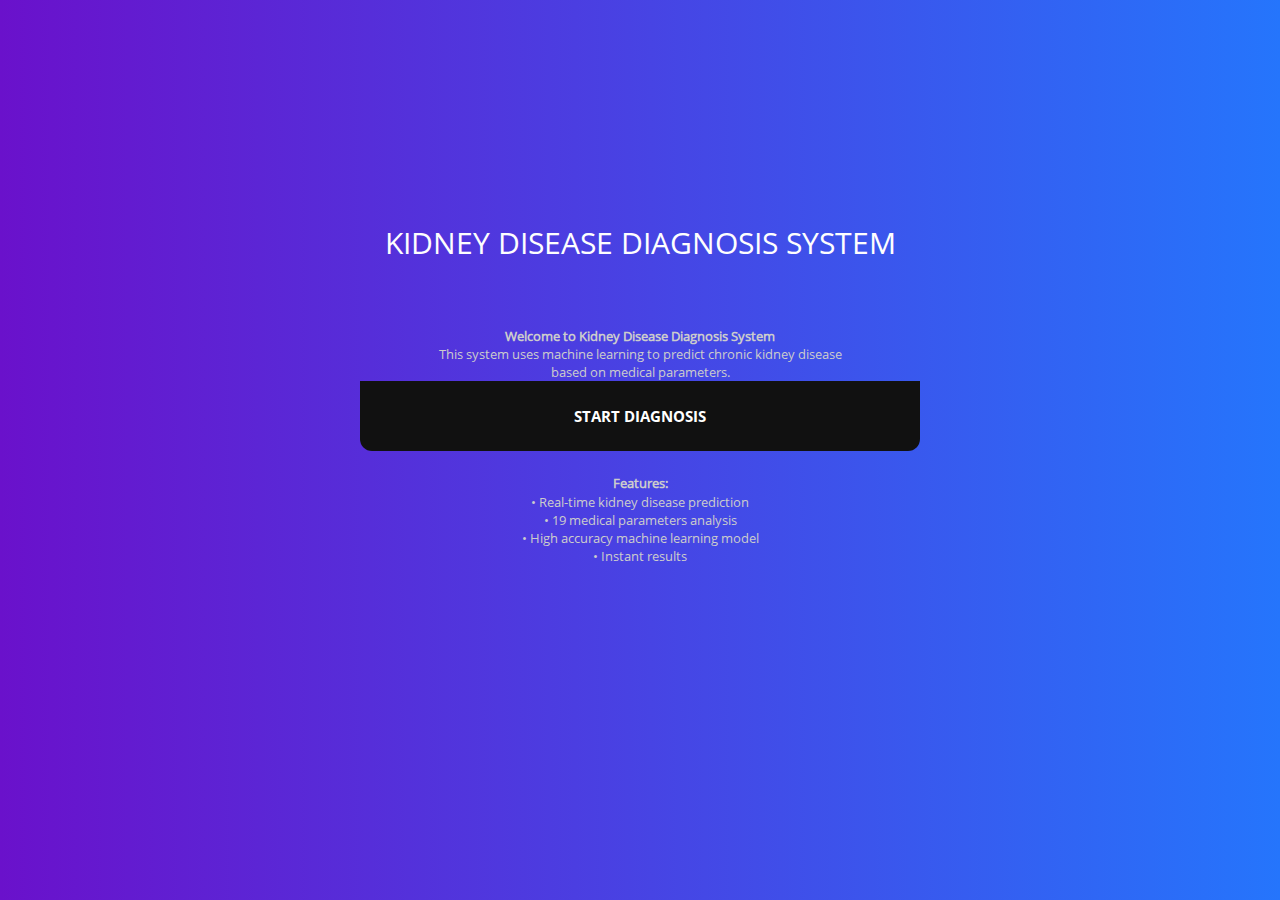
<file: templates/index.html>
<!DOCTYPE html>
<html lang="en">
<head>
	<title>Login V20</title>
	<meta charset="UTF-8">
	<meta name="viewport" content="width=device-width, initial-scale=1">
<!--===============================================================================================-->	
	<link rel="icon" type="1/png" href="../static/images/icons/favicon.ico"/>
<!--===============================================================================================-->
	<link rel="stylesheet" type="text/css" href="../static/vendor/bootstrap/css/bootstrap.min.css">
<!--===============================================================================================-->
	<link rel="stylesheet" type="text/css" href="../static/fonts/font-awesome-4.7.0/css/font-awesome.min.css">
<!--===============================================================================================-->
	<link rel="stylesheet" type="text/css" href="../static/fonts/Linearicons-Free-v1.0.0/icon-font.min.css">
<!--===============================================================================================-->
	<link rel="stylesheet" type="text/css" href="../static/vendor/animate/animate.css">
<!--===============================================================================================-->	
	<link rel="stylesheet" type="text/css" href="../static/vendor/css-hamburgers/hamburgers.min.css">
<!--===============================================================================================-->
	<link rel="stylesheet" type="text/css" href="../static/vendor/select2/select2.min.css">
<!--===============================================================================================-->	
	<link rel="stylesheet" type="text/css" href="../static/vendor/daterangepicker/daterangepicker.css">
<!--===============================================================================================-->
	<link rel="stylesheet" type="text/css" href="../static/css/util.css">
	<link rel="stylesheet" type="text/css" href="../static/css/main.css">
<!--===============================================================================================-->
</head>
<body>
	
	<div class="limiter">
		<div class="container-login100">
			<div class="wrap-login100 p-b-160 p-t-50">
				<div class="login100-form">
					<span class="login100-form-title p-b-43">
						Kidney Disease Diagnosis System
					</span>
					
					<div class="text-center w-full p-t-23">
						<p class="txt1">
							<strong>Welcome to Kidney Disease Diagnosis System</strong><br>
							This system uses machine learning to predict chronic kidney disease<br>
							based on medical parameters.
						</p>
					</div>

					<div class="container-login100-form-btn">
				 		<a href="{{ url_for('home') }}" class="login100-form-btn">
							Start Diagnosis
						</a> 
					</div>
					
					<div class="text-center w-full p-t-23">
						<p class="txt1">
							<strong>Features:</strong><br>
							• Real-time kidney disease prediction<br>
							• 19 medical parameters analysis<br>
							• High accuracy machine learning model<br>
							• Instant results
						</p>
					</div>
				</div>
			</div>
		</div>
	</div>
	
	

	
	
<!--===============================================================================================-->
	<script src="../static/vendor/jquery/jquery-3.2.1.min.js"></script>
<!--===============================================================================================-->
	<script src="../static/vendor/animsition/js/animsition.min.js"></script>
<!--===============================================================================================-->
	<script src="../static/vendor/bootstrap/js/popper.js"></script>
	<script src="../static/vendor/bootstrap/js/bootstrap.min.js"></script>
<!--===============================================================================================-->
	<script src="../static/vendor/select2/select2.min.js"></script>
<!--===============================================================================================-->
	<script src="../static/vendor/daterangepicker/moment.min.js"></script>
	<script src="../static/vendor/daterangepicker/daterangepicker.js"></script>
<!--===============================================================================================-->
	<script src="../static/vendor/countdowntime/countdowntime.js"></script>
<!--===============================================================================================-->
	<script src="../static/js/main.js"></script>

</body>
</html>
</file>
<file: static/vendor/daterangepicker/daterangepicker.css>
.daterangepicker {
  position: absolute;
  color: inherit;
  background-color: #fff;
  border-radius: 4px;
  width: 278px;
  padding: 4px;
  margin-top: 1px;
  top: 100px;
  left: 20px;
  /* Calendars */ }
  .daterangepicker:before, .daterangepicker:after {
    position: absolute;
    display: inline-block;
    border-bottom-color: rgba(0, 0, 0, 0.2);
    content: ''; }
  .daterangepicker:before {
    top: -7px;
    border-right: 7px solid transparent;
    border-left: 7px solid transparent;
    border-bottom: 7px solid #ccc; }
  .daterangepicker:after {
    top: -6px;
    border-right: 6px solid transparent;
    border-bottom: 6px solid #fff;
    border-left: 6px solid transparent; }
  .daterangepicker.opensleft:before {
    right: 9px; }
  .daterangepicker.opensleft:after {
    right: 10px; }
  .daterangepicker.openscenter:before {
    left: 0;
    right: 0;
    width: 0;
    margin-left: auto;
    margin-right: auto; }
  .daterangepicker.openscenter:after {
    left: 0;
    right: 0;
    width: 0;
    margin-left: auto;
    margin-right: auto; }
  .daterangepicker.opensright:before {
    left: 9px; }
  .daterangepicker.opensright:after {
    left: 10px; }
  .daterangepicker.dropup {
    margin-top: -5px; }
    .daterangepicker.dropup:before {
      top: initial;
      bottom: -7px;
      border-bottom: initial;
      border-top: 7px solid #ccc; }
    .daterangepicker.dropup:after {
      top: initial;
      bottom: -6px;
      border-bottom: initial;
      border-top: 6px solid #fff; }
  .daterangepicker.dropdown-menu {
    max-width: none;
    z-index: 3001; }
  .daterangepicker.single .ranges, .daterangepicker.single .calendar {
    float: none; }
  .daterangepicker.show-calendar .calendar {
    display: block; }
  .daterangepicker .calendar {
    display: none;
    max-width: 270px;
    margin: 4px; }
    .daterangepicker .calendar.single .calendar-table {
      border: none; }
    .daterangepicker .calendar th, .daterangepicker .calendar td {
      white-space: nowrap;
      text-align: center;
      min-width: 32px; }
  .daterangepicker .calendar-table {
    border: 1px solid #fff;
    padding: 4px;
    border-radius: 4px;
    background-color: #fff; }
  .daterangepicker table {
    width: 100%;
    margin: 0; }
  .daterangepicker td, .daterangepicker th {
    text-align: center;
    width: 20px;
    height: 20px;
    border-radius: 4px;
    border: 1px solid transparent;
    white-space: nowrap;
    cursor: pointer; }
    .daterangepicker td.available:hover, .daterangepicker th.available:hover {
      background-color: #eee;
      border-color: transparent;
      color: inherit; }
    .daterangepicker td.week, .daterangepicker th.week {
      font-size: 80%;
      color: #ccc; }
  .daterangepicker td.off, .daterangepicker td.off.in-range, .daterangepicker td.off.start-date, .daterangepicker td.off.end-date {
    background-color: #fff;
    border-color: transparent;
    color: #999; }
  .daterangepicker td.in-range {
    background-color: #ebf4f8;
    border-color: transparent;
    color: #000;
    border-radius: 0; }
  .daterangepicker td.start-date {
    border-radius: 4px 0 0 4px; }
  .daterangepicker td.end-date {
    border-radius: 0 4px 4px 0; }
  .daterangepicker td.start-date.end-date {
    border-radius: 4px; }
  .daterangepicker td.active, .daterangepicker td.active:hover {
    background-color: #357ebd;
    border-color: transparent;
    color: #fff; }
  .daterangepicker th.month {
    width: auto; }
  .daterangepicker td.disabled, .daterangepicker option.disabled {
    color: #999;
    cursor: not-allowed;
    text-decoration: line-through; }
  .daterangepicker select.monthselect, .daterangepicker select.yearselect {
    font-size: 12px;
    padding: 1px;
    height: auto;
    margin: 0;
    cursor: default; }
  .daterangepicker select.monthselect {
    margin-right: 2%;
    width: 56%; }
  .daterangepicker select.yearselect {
    width: 40%; }
  .daterangepicker select.hourselect, .daterangepicker select.minuteselect, .daterangepicker select.secondselect, .daterangepicker select.ampmselect {
    width: 50px;
    margin-bottom: 0; }
  .daterangepicker .input-mini {
    border: 1px solid #ccc;
    border-radius: 4px;
    color: #555;
    height: 30px;
    line-height: 30px;
    display: block;
    vertical-align: middle;
    margin: 0 0 5px 0;
    padding: 0 6px 0 28px;
    width: 100%; }
    .daterangepicker .input-mini.active {
      border: 1px solid #08c;
      border-radius: 4px; }
  .daterangepicker .daterangepicker_input {
    position: relative; }
    .daterangepicker .daterangepicker_input i {
      position: absolute;
      left: 8px;
      top: 8px; }
  .daterangepicker.rtl .input-mini {
    padding-right: 28px;
    padding-left: 6px; }
  .daterangepicker.rtl .daterangepicker_input i {
    left: auto;
    right: 8px; }
  .daterangepicker .calendar-time {
    text-align: center;
    margin: 5px auto;
    line-height: 30px;
    position: relative;
    padding-left: 28px; }
    .daterangepicker .calendar-time select.disabled {
      color: #ccc;
      cursor: not-allowed; }

.ranges {
  font-size: 11px;
  float: none;
  margin: 4px;
  text-align: left; }
  .ranges ul {
    list-style: none;
    margin: 0 auto;
    padding: 0;
    width: 100%; }
  .ranges li {
    font-size: 13px;
    background-color: #f5f5f5;
    border: 1px solid #f5f5f5;
    border-radius: 4px;
    color: #08c;
    padding: 3px 12px;
    margin-bottom: 8px;
    cursor: pointer; }
    .ranges li:hover {
      background-color: #08c;
      border: 1px solid #08c;
      color: #fff; }
    .ranges li.active {
      background-color: #08c;
      border: 1px solid #08c;
      color: #fff; }

/*  Larger Screen Styling */
@media (min-width: 564px) {
  .daterangepicker {
    width: auto; }
    .daterangepicker .ranges ul {
      width: 160px; }
    .daterangepicker.single .ranges ul {
      width: 100%; }
    .daterangepicker.single .calendar.left {
      clear: none; }
    .daterangepicker.single.ltr .ranges, .daterangepicker.single.ltr .calendar {
      float: left; }
    .daterangepicker.single.rtl .ranges, .daterangepicker.single.rtl .calendar {
      float: right; }
    .daterangepicker.ltr {
      direction: ltr;
      text-align: left; }
      .daterangepicker.ltr .calendar.left {
        clear: left;
        margin-right: 0; }
        .daterangepicker.ltr .calendar.left .calendar-table {
          border-right: none;
          border-top-right-radius: 0;
          border-bottom-right-radius: 0; }
      .daterangepicker.ltr .calendar.right {
        margin-left: 0; }
        .daterangepicker.ltr .calendar.right .calendar-table {
          border-left: none;
          border-top-left-radius: 0;
          border-bottom-left-radius: 0; }
      .daterangepicker.ltr .left .daterangepicker_input {
        padding-right: 12px; }
      .daterangepicker.ltr .calendar.left .calendar-table {
        padding-right: 12px; }
      .daterangepicker.ltr .ranges, .daterangepicker.ltr .calendar {
        float: left; }
    .daterangepicker.rtl {
      direction: rtl;
      text-align: right; }
      .daterangepicker.rtl .calendar.left {
        clear: right;
        margin-left: 0; }
        .daterangepicker.rtl .calendar.left .calendar-table {
          border-left: none;
          border-top-left-radius: 0;
          border-bottom-left-radius: 0; }
      .daterangepicker.rtl .calendar.right {
        margin-right: 0; }
        .daterangepicker.rtl .calendar.right .calendar-table {
          border-right: none;
          border-top-right-radius: 0;
          border-bottom-right-radius: 0; }
      .daterangepicker.rtl .left .daterangepicker_input {
        padding-left: 12px; }
      .daterangepicker.rtl .calendar.left .calendar-table {
        padding-left: 12px; }
      .daterangepicker.rtl .ranges, .daterangepicker.rtl .calendar {
        text-align: right;
        float: right; } }
@media (min-width: 730px) {
  .daterangepicker .ranges {
    width: auto; }
  .daterangepicker.ltr .ranges {
    float: left; }
  .daterangepicker.rtl .ranges {
    float: right; }
  .daterangepicker .calendar.left {
    clear: none !important; } }
</file>
<file: static/css/util.css>
/*[ FONT SIZE ]
///////////////////////////////////////////////////////////
*/
.fs-1 {font-size: 1px;}
.fs-2 {font-size: 2px;}
.fs-3 {font-size: 3px;}
.fs-4 {font-size: 4px;}
.fs-5 {font-size: 5px;}
.fs-6 {font-size: 6px;}
.fs-7 {font-size: 7px;}
.fs-8 {font-size: 8px;}
.fs-9 {font-size: 9px;}
.fs-10 {font-size: 10px;}
.fs-11 {font-size: 11px;}
.fs-12 {font-size: 12px;}
.fs-13 {font-size: 13px;}
.fs-14 {font-size: 14px;}
.fs-15 {font-size: 15px;}
.fs-16 {font-size: 16px;}
.fs-17 {font-size: 17px;}
.fs-18 {font-size: 18px;}
.fs-19 {font-size: 19px;}
.fs-20 {font-size: 20px;}
.fs-21 {font-size: 21px;}
.fs-22 {font-size: 22px;}
.fs-23 {font-size: 23px;}
.fs-24 {font-size: 24px;}
.fs-25 {font-size: 25px;}
.fs-26 {font-size: 26px;}
.fs-27 {font-size: 27px;}
.fs-28 {font-size: 28px;}
.fs-29 {font-size: 29px;}
.fs-30 {font-size: 30px;}
.fs-31 {font-size: 31px;}
.fs-32 {font-size: 32px;}
.fs-33 {font-size: 33px;}
.fs-34 {font-size: 34px;}
.fs-35 {font-size: 35px;}
.fs-36 {font-size: 36px;}
.fs-37 {font-size: 37px;}
.fs-38 {font-size: 38px;}
.fs-39 {font-size: 39px;}
.fs-40 {font-size: 40px;}
.fs-41 {font-size: 41px;}
.fs-42 {font-size: 42px;}
.fs-43 {font-size: 43px;}
.fs-44 {font-size: 44px;}
.fs-45 {font-size: 45px;}
.fs-46 {font-size: 46px;}
.fs-47 {font-size: 47px;}
.fs-48 {font-size: 48px;}
.fs-49 {font-size: 49px;}
.fs-50 {font-size: 50px;}
.fs-51 {font-size: 51px;}
.fs-52 {font-size: 52px;}
.fs-53 {font-size: 53px;}
.fs-54 {font-size: 54px;}
.fs-55 {font-size: 55px;}
.fs-56 {font-size: 56px;}
.fs-57 {font-size: 57px;}
.fs-58 {font-size: 58px;}
.fs-59 {font-size: 59px;}
.fs-60 {font-size: 60px;}
.fs-61 {font-size: 61px;}
.fs-62 {font-size: 62px;}
.fs-63 {font-size: 63px;}
.fs-64 {font-size: 64px;}
.fs-65 {font-size: 65px;}
.fs-66 {font-size: 66px;}
.fs-67 {font-size: 67px;}
.fs-68 {font-size: 68px;}
.fs-69 {font-size: 69px;}
.fs-70 {font-size: 70px;}
.fs-71 {font-size: 71px;}
.fs-72 {font-size: 72px;}
.fs-73 {font-size: 73px;}
.fs-74 {font-size: 74px;}
.fs-75 {font-size: 75px;}
.fs-76 {font-size: 76px;}
.fs-77 {font-size: 77px;}
.fs-78 {font-size: 78px;}
.fs-79 {font-size: 79px;}
.fs-80 {font-size: 80px;}
.fs-81 {font-size: 81px;}
.fs-82 {font-size: 82px;}
.fs-83 {font-size: 83px;}
.fs-84 {font-size: 84px;}
.fs-85 {font-size: 85px;}
.fs-86 {font-size: 86px;}
.fs-87 {font-size: 87px;}
.fs-88 {font-size: 88px;}
.fs-89 {font-size: 89px;}
.fs-90 {font-size: 90px;}
.fs-91 {font-size: 91px;}
.fs-92 {font-size: 92px;}
.fs-93 {font-size: 93px;}
.fs-94 {font-size: 94px;}
.fs-95 {font-size: 95px;}
.fs-96 {font-size: 96px;}
.fs-97 {font-size: 97px;}
.fs-98 {font-size: 98px;}
.fs-99 {font-size: 99px;}
.fs-100 {font-size: 100px;}
.fs-101 {font-size: 101px;}
.fs-102 {font-size: 102px;}
.fs-103 {font-size: 103px;}
.fs-104 {font-size: 104px;}
.fs-105 {font-size: 105px;}
.fs-106 {font-size: 106px;}
.fs-107 {font-size: 107px;}
.fs-108 {font-size: 108px;}
.fs-109 {font-size: 109px;}
.fs-110 {font-size: 110px;}
.fs-111 {font-size: 111px;}
.fs-112 {font-size: 112px;}
.fs-113 {font-size: 113px;}
.fs-114 {font-size: 114px;}
.fs-115 {font-size: 115px;}
.fs-116 {font-size: 116px;}
.fs-117 {font-size: 117px;}
.fs-118 {font-size: 118px;}
.fs-119 {font-size: 119px;}
.fs-120 {font-size: 120px;}
.fs-121 {font-size: 121px;}
.fs-122 {font-size: 122px;}
.fs-123 {font-size: 123px;}
.fs-124 {font-size: 124px;}
.fs-125 {font-size: 125px;}
.fs-126 {font-size: 126px;}
.fs-127 {font-size: 127px;}
.fs-128 {font-size: 128px;}
.fs-129 {font-size: 129px;}
.fs-130 {font-size: 130px;}
.fs-131 {font-size: 131px;}
.fs-132 {font-size: 132px;}
.fs-133 {font-size: 133px;}
.fs-134 {font-size: 134px;}
.fs-135 {font-size: 135px;}
.fs-136 {font-size: 136px;}
.fs-137 {font-size: 137px;}
.fs-138 {font-size: 138px;}
.fs-139 {font-size: 139px;}
.fs-140 {font-size: 140px;}
.fs-141 {font-size: 141px;}
.fs-142 {font-size: 142px;}
.fs-143 {font-size: 143px;}
.fs-144 {font-size: 144px;}
.fs-145 {font-size: 145px;}
.fs-146 {font-size: 146px;}
.fs-147 {font-size: 147px;}
.fs-148 {font-size: 148px;}
.fs-149 {font-size: 149px;}
.fs-150 {font-size: 150px;}
.fs-151 {font-size: 151px;}
.fs-152 {font-size: 152px;}
.fs-153 {font-size: 153px;}
.fs-154 {font-size: 154px;}
.fs-155 {font-size: 155px;}
.fs-156 {font-size: 156px;}
.fs-157 {font-size: 157px;}
.fs-158 {font-size: 158px;}
.fs-159 {font-size: 159px;}
.fs-160 {font-size: 160px;}
.fs-161 {font-size: 161px;}
.fs-162 {font-size: 162px;}
.fs-163 {font-size: 163px;}
.fs-164 {font-size: 164px;}
.fs-165 {font-size: 165px;}
.fs-166 {font-size: 166px;}
.fs-167 {font-size: 167px;}
.fs-168 {font-size: 168px;}
.fs-169 {font-size: 169px;}
.fs-170 {font-size: 170px;}
.fs-171 {font-size: 171px;}
.fs-172 {font-size: 172px;}
.fs-173 {font-size: 173px;}
.fs-174 {font-size: 174px;}
.fs-175 {font-size: 175px;}
.fs-176 {font-size: 176px;}
.fs-177 {font-size: 177px;}
.fs-178 {font-size: 178px;}
.fs-179 {font-size: 179px;}
.fs-180 {font-size: 180px;}
.fs-181 {font-size: 181px;}
.fs-182 {font-size: 182px;}
.fs-183 {font-size: 183px;}
.fs-184 {font-size: 184px;}
.fs-185 {font-size: 185px;}
.fs-186 {font-size: 186px;}
.fs-187 {font-size: 187px;}
.fs-188 {font-size: 188px;}
.fs-189 {font-size: 189px;}
.fs-190 {font-size: 190px;}
.fs-191 {font-size: 191px;}
.fs-192 {font-size: 192px;}
.fs-193 {font-size: 193px;}
.fs-194 {font-size: 194px;}
.fs-195 {font-size: 195px;}
.fs-196 {font-size: 196px;}
.fs-197 {font-size: 197px;}
.fs-198 {font-size: 198px;}
.fs-199 {font-size: 199px;}
.fs-200 {font-size: 200px;}

/*[ PADDING ]
///////////////////////////////////////////////////////////
*/
.p-t-0 {padding-top: 0px;}
.p-t-1 {padding-top: 1px;}
.p-t-2 {padding-top: 2px;}
.p-t-3 {padding-top: 3px;}
.p-t-4 {padding-top: 4px;}
.p-t-5 {padding-top: 5px;}
.p-t-6 {padding-top: 6px;}
.p-t-7 {padding-top: 7px;}
.p-t-8 {padding-top: 8px;}
.p-t-9 {padding-top: 9px;}
.p-t-10 {padding-top: 10px;}
.p-t-11 {padding-top: 11px;}
.p-t-12 {padding-top: 12px;}
.p-t-13 {padding-top: 13px;}
.p-t-14 {padding-top: 14px;}
.p-t-15 {padding-top: 15px;}
.p-t-16 {padding-top: 16px;}
.p-t-17 {padding-top: 17px;}
.p-t-18 {padding-top: 18px;}
.p-t-19 {padding-top: 19px;}
.p-t-20 {padding-top: 20px;}
.p-t-21 {padding-top: 21px;}
.p-t-22 {padding-top: 22px;}
.p-t-23 {padding-top: 23px;}
.p-t-24 {padding-top: 24px;}
.p-t-25 {padding-top: 25px;}
.p-t-26 {padding-top: 26px;}
.p-t-27 {padding-top: 27px;}
.p-t-28 {padding-top: 28px;}
.p-t-29 {padding-top: 29px;}
.p-t-30 {padding-top: 30px;}
.p-t-31 {padding-top: 31px;}
.p-t-32 {padding-top: 32px;}
.p-t-33 {padding-top: 33px;}
.p-t-34 {padding-top: 34px;}
.p-t-35 {padding-top: 35px;}
.p-t-36 {padding-top: 36px;}
.p-t-37 {padding-top: 37px;}
.p-t-38 {padding-top: 38px;}
.p-t-39 {padding-top: 39px;}
.p-t-40 {padding-top: 40px;}
.p-t-41 {padding-top: 41px;}
.p-t-42 {padding-top: 42px;}
.p-t-43 {padding-top: 43px;}
.p-t-44 {padding-top: 44px;}
.p-t-45 {padding-top: 45px;}
.p-t-46 {padding-top: 46px;}
.p-t-47 {padding-top: 47px;}
.p-t-48 {padding-top: 48px;}
.p-t-49 {padding-top: 49px;}
.p-t-50 {padding-top: 50px;}
.p-t-51 {padding-top: 51px;}
.p-t-52 {padding-top: 52px;}
.p-t-53 {padding-top: 53px;}
.p-t-54 {padding-top: 54px;}
.p-t-55 {padding-top: 55px;}
.p-t-56 {padding-top: 56px;}
.p-t-57 {padding-top: 57px;}
.p-t-58 {padding-top: 58px;}
.p-t-59 {padding-top: 59px;}
.p-t-60 {padding-top: 60px;}
.p-t-61 {padding-top: 61px;}
.p-t-62 {padding-top: 62px;}
.p-t-63 {padding-top: 63px;}
.p-t-64 {padding-top: 64px;}
.p-t-65 {padding-top: 65px;}
.p-t-66 {padding-top: 66px;}
.p-t-67 {padding-top: 67px;}
.p-t-68 {padding-top: 68px;}
.p-t-69 {padding-top: 69px;}
.p-t-70 {padding-top: 70px;}
.p-t-71 {padding-top: 71px;}
.p-t-72 {padding-top: 72px;}
.p-t-73 {padding-top: 73px;}
.p-t-74 {padding-top: 74px;}
.p-t-75 {padding-top: 75px;}
.p-t-76 {padding-top: 76px;}
.p-t-77 {padding-top: 77px;}
.p-t-78 {padding-top: 78px;}
.p-t-79 {padding-top: 79px;}
.p-t-80 {padding-top: 80px;}
.p-t-81 {padding-top: 81px;}
.p-t-82 {padding-top: 82px;}
.p-t-83 {padding-top: 83px;}
.p-t-84 {padding-top: 84px;}
.p-t-85 {padding-top: 85px;}
.p-t-86 {padding-top: 86px;}
.p-t-87 {padding-top: 87px;}
.p-t-88 {padding-top: 88px;}
.p-t-89 {padding-top: 89px;}
.p-t-90 {padding-top: 90px;}
.p-t-91 {padding-top: 91px;}
.p-t-92 {padding-top: 92px;}
.p-t-93 {padding-top: 93px;}
.p-t-94 {padding-top: 94px;}
.p-t-95 {padding-top: 95px;}
.p-t-96 {padding-top: 96px;}
.p-t-97 {padding-top: 97px;}
.p-t-98 {padding-top: 98px;}
.p-t-99 {padding-top: 99px;}
.p-t-100 {padding-top: 100px;}
.p-t-101 {padding-top: 101px;}
.p-t-102 {padding-top: 102px;}
.p-t-103 {padding-top: 103px;}
.p-t-104 {padding-top: 104px;}
.p-t-105 {padding-top: 105px;}
.p-t-106 {padding-top: 106px;}
.p-t-107 {padding-top: 107px;}
.p-t-108 {padding-top: 108px;}
.p-t-109 {padding-top: 109px;}
.p-t-110 {padding-top: 110px;}
.p-t-111 {padding-top: 111px;}
.p-t-112 {padding-top: 112px;}
.p-t-113 {padding-top: 113px;}
.p-t-114 {padding-top: 114px;}
.p-t-115 {padding-top: 115px;}
.p-t-116 {padding-top: 116px;}
.p-t-117 {padding-top: 117px;}
.p-t-118 {padding-top: 118px;}
.p-t-119 {padding-top: 119px;}
.p-t-120 {padding-top: 120px;}
.p-t-121 {padding-top: 121px;}
.p-t-122 {padding-top: 122px;}
.p-t-123 {padding-top: 123px;}
.p-t-124 {padding-top: 124px;}
.p-t-125 {padding-top: 125px;}
.p-t-126 {padding-top: 126px;}
.p-t-127 {padding-top: 127px;}
.p-t-128 {padding-top: 128px;}
.p-t-129 {padding-top: 129px;}
.p-t-130 {padding-top: 130px;}
.p-t-131 {padding-top: 131px;}
.p-t-132 {padding-top: 132px;}
.p-t-133 {padding-top: 133px;}
.p-t-134 {padding-top: 134px;}
.p-t-135 {padding-top: 135px;}
.p-t-136 {padding-top: 136px;}
.p-t-137 {padding-top: 137px;}
.p-t-138 {padding-top: 138px;}
.p-t-139 {padding-top: 139px;}
.p-t-140 {padding-top: 140px;}
.p-t-141 {padding-top: 141px;}
.p-t-142 {padding-top: 142px;}
.p-t-143 {padding-top: 143px;}
.p-t-144 {padding-top: 144px;}
.p-t-145 {padding-top: 145px;}
.p-t-146 {padding-top: 146px;}
.p-t-147 {padding-top: 147px;}
.p-t-148 {padding-top: 148px;}
.p-t-149 {padding-top: 149px;}
.p-t-150 {padding-top: 150px;}
.p-t-151 {padding-top: 151px;}
.p-t-152 {padding-top: 152px;}
.p-t-153 {padding-top: 153px;}
.p-t-154 {padding-top: 154px;}
.p-t-155 {padding-top: 155px;}
.p-t-156 {padding-top: 156px;}
.p-t-157 {padding-top: 157px;}
.p-t-158 {padding-top: 158px;}
.p-t-159 {padding-top: 159px;}
.p-t-160 {padding-top: 160px;}
.p-t-161 {padding-top: 161px;}
.p-t-162 {padding-top: 162px;}
.p-t-163 {padding-top: 163px;}
.p-t-164 {padding-top: 164px;}
.p-t-165 {padding-top: 165px;}
.p-t-166 {padding-top: 166px;}
.p-t-167 {padding-top: 167px;}
.p-t-168 {padding-top: 168px;}
.p-t-169 {padding-top: 169px;}
.p-t-170 {padding-top: 170px;}
.p-t-171 {padding-top: 171px;}
.p-t-172 {padding-top: 172px;}
.p-t-173 {padding-top: 173px;}
.p-t-174 {padding-top: 174px;}
.p-t-175 {padding-top: 175px;}
.p-t-176 {padding-top: 176px;}
.p-t-177 {padding-top: 177px;}
.p-t-178 {padding-top: 178px;}
.p-t-179 {padding-top: 179px;}
.p-t-180 {padding-top: 180px;}
.p-t-181 {padding-top: 181px;}
.p-t-182 {padding-top: 182px;}
.p-t-183 {padding-top: 183px;}
.p-t-184 {padding-top: 184px;}
.p-t-185 {padding-top: 185px;}
.p-t-186 {padding-top: 186px;}
.p-t-187 {padding-top: 187px;}
.p-t-188 {padding-top: 188px;}
.p-t-189 {padding-top: 189px;}
.p-t-190 {padding-top: 190px;}
.p-t-191 {padding-top: 191px;}
.p-t-192 {padding-top: 192px;}
.p-t-193 {padding-top: 193px;}
.p-t-194 {padding-top: 194px;}
.p-t-195 {padding-top: 195px;}
.p-t-196 {padding-top: 196px;}
.p-t-197 {padding-top: 197px;}
.p-t-198 {padding-top: 198px;}
.p-t-199 {padding-top: 199px;}
.p-t-200 {padding-top: 200px;}
.p-t-201 {padding-top: 201px;}
.p-t-202 {padding-top: 202px;}
.p-t-203 {padding-top: 203px;}
.p-t-204 {padding-top: 204px;}
.p-t-205 {padding-top: 205px;}
.p-t-206 {padding-top: 206px;}
.p-t-207 {padding-top: 207px;}
.p-t-208 {padding-top: 208px;}
.p-t-209 {padding-top: 209px;}
.p-t-210 {padding-top: 210px;}
.p-t-211 {padding-top: 211px;}
.p-t-212 {padding-top: 212px;}
.p-t-213 {padding-top: 213px;}
.p-t-214 {padding-top: 214px;}
.p-t-215 {padding-top: 215px;}
.p-t-216 {padding-top: 216px;}
.p-t-217 {padding-top: 217px;}
.p-t-218 {padding-top: 218px;}
.p-t-219 {padding-top: 219px;}
.p-t-220 {padding-top: 220px;}
.p-t-221 {padding-top: 221px;}
.p-t-222 {padding-top: 222px;}
.p-t-223 {padding-top: 223px;}
.p-t-224 {padding-top: 224px;}
.p-t-225 {padding-top: 225px;}
.p-t-226 {padding-top: 226px;}
.p-t-227 {padding-top: 227px;}
.p-t-228 {padding-top: 228px;}
.p-t-229 {padding-top: 229px;}
.p-t-230 {padding-top: 230px;}
.p-t-231 {padding-top: 231px;}
.p-t-232 {padding-top: 232px;}
.p-t-233 {padding-top: 233px;}
.p-t-234 {padding-top: 234px;}
.p-t-235 {padding-top: 235px;}
.p-t-236 {padding-top: 236px;}
.p-t-237 {padding-top: 237px;}
.p-t-238 {padding-top: 238px;}
.p-t-239 {padding-top: 239px;}
.p-t-240 {padding-top: 240px;}
.p-t-241 {padding-top: 241px;}
.p-t-242 {padding-top: 242px;}
.p-t-243 {padding-top: 243px;}
.p-t-244 {padding-top: 244px;}
.p-t-245 {padding-top: 245px;}
.p-t-246 {padding-top: 246px;}
.p-t-247 {padding-top: 247px;}
.p-t-248 {padding-top: 248px;}
.p-t-249 {padding-top: 249px;}
.p-t-250 {padding-top: 250px;}
.p-b-0 {padding-bottom: 0px;}
.p-b-1 {padding-bottom: 1px;}
.p-b-2 {padding-bottom: 2px;}
.p-b-3 {padding-bottom: 3px;}
.p-b-4 {padding-bottom: 4px;}
.p-b-5 {padding-bottom: 5px;}
.p-b-6 {padding-bottom: 6px;}
.p-b-7 {padding-bottom: 7px;}
.p-b-8 {padding-bottom: 8px;}
.p-b-9 {padding-bottom: 9px;}
.p-b-10 {padding-bottom: 10px;}
.p-b-11 {padding-bottom: 11px;}
.p-b-12 {padding-bottom: 12px;}
.p-b-13 {padding-bottom: 13px;}
.p-b-14 {padding-bottom: 14px;}
.p-b-15 {padding-bottom: 15px;}
.p-b-16 {padding-bottom: 16px;}
.p-b-17 {padding-bottom: 17px;}
.p-b-18 {padding-bottom: 18px;}
.p-b-19 {padding-bottom: 19px;}
.p-b-20 {padding-bottom: 20px;}
.p-b-21 {padding-bottom: 21px;}
.p-b-22 {padding-bottom: 22px;}
.p-b-23 {padding-bottom: 23px;}
.p-b-24 {padding-bottom: 24px;}
.p-b-25 {padding-bottom: 25px;}
.p-b-26 {padding-bottom: 26px;}
.p-b-27 {padding-bottom: 27px;}
.p-b-28 {padding-bottom: 28px;}
.p-b-29 {padding-bottom: 29px;}
.p-b-30 {padding-bottom: 30px;}
.p-b-31 {padding-bottom: 31px;}
.p-b-32 {padding-bottom: 32px;}
.p-b-33 {padding-bottom: 33px;}
.p-b-34 {padding-bottom: 34px;}
.p-b-35 {padding-bottom: 35px;}
.p-b-36 {padding-bottom: 36px;}
.p-b-37 {padding-bottom: 37px;}
.p-b-38 {padding-bottom: 38px;}
.p-b-39 {padding-bottom: 39px;}
.p-b-40 {padding-bottom: 40px;}
.p-b-41 {padding-bottom: 41px;}
.p-b-42 {padding-bottom: 42px;}
.p-b-43 {padding-bottom: 43px;}
.p-b-44 {padding-bottom: 44px;}
.p-b-45 {padding-bottom: 45px;}
.p-b-46 {padding-bottom: 46px;}
.p-b-47 {padding-bottom: 47px;}
.p-b-48 {padding-bottom: 48px;}
.p-b-49 {padding-bottom: 49px;}
.p-b-50 {padding-bottom: 50px;}
.p-b-51 {padding-bottom: 51px;}
.p-b-52 {padding-bottom: 52px;}
.p-b-53 {padding-bottom: 53px;}
.p-b-54 {padding-bottom: 54px;}
.p-b-55 {padding-bottom: 55px;}
.p-b-56 {padding-bottom: 56px;}
.p-b-57 {padding-bottom: 57px;}
.p-b-58 {padding-bottom: 58px;}
.p-b-59 {padding-bottom: 59px;}
.p-b-60 {padding-bottom: 60px;}
.p-b-61 {padding-bottom: 61px;}
.p-b-62 {padding-bottom: 62px;}
.p-b-63 {padding-bottom: 63px;}
.p-b-64 {padding-bottom: 64px;}
.p-b-65 {padding-bottom: 65px;}
.p-b-66 {padding-bottom: 66px;}
.p-b-67 {padding-bottom: 67px;}
.p-b-68 {padding-bottom: 68px;}
.p-b-69 {padding-bottom: 69px;}
.p-b-70 {padding-bottom: 70px;}
.p-b-71 {padding-bottom: 71px;}
.p-b-72 {padding-bottom: 72px;}
.p-b-73 {padding-bottom: 73px;}
.p-b-74 {padding-bottom: 74px;}
.p-b-75 {padding-bottom: 75px;}
.p-b-76 {padding-bottom: 76px;}
.p-b-77 {padding-bottom: 77px;}
.p-b-78 {padding-bottom: 78px;}
.p-b-79 {padding-bottom: 79px;}
.p-b-80 {padding-bottom: 80px;}
.p-b-81 {padding-bottom: 81px;}
.p-b-82 {padding-bottom: 82px;}
.p-b-83 {padding-bottom: 83px;}
.p-b-84 {padding-bottom: 84px;}
.p-b-85 {padding-bottom: 85px;}
.p-b-86 {padding-bottom: 86px;}
.p-b-87 {padding-bottom: 87px;}
.p-b-88 {padding-bottom: 88px;}
.p-b-89 {padding-bottom: 89px;}
.p-b-90 {padding-bottom: 90px;}
.p-b-91 {padding-bottom: 91px;}
.p-b-92 {padding-bottom: 92px;}
.p-b-93 {padding-bottom: 93px;}
.p-b-94 {padding-bottom: 94px;}
.p-b-95 {padding-bottom: 95px;}
.p-b-96 {padding-bottom: 96px;}
.p-b-97 {padding-bottom: 97px;}
.p-b-98 {padding-bottom: 98px;}
.p-b-99 {padding-bottom: 99px;}
.p-b-100 {padding-bottom: 100px;}
.p-b-101 {padding-bottom: 101px;}
.p-b-102 {padding-bottom: 102px;}
.p-b-103 {padding-bottom: 103px;}
.p-b-104 {padding-bottom: 104px;}
.p-b-105 {padding-bottom: 105px;}
.p-b-106 {padding-bottom: 106px;}
.p-b-107 {padding-bottom: 107px;}
.p-b-108 {padding-bottom: 108px;}
.p-b-109 {padding-bottom: 109px;}
.p-b-110 {padding-bottom: 110px;}
.p-b-111 {padding-bottom: 111px;}
.p-b-112 {padding-bottom: 112px;}
.p-b-113 {padding-bottom: 113px;}
.p-b-114 {padding-bottom: 114px;}
.p-b-115 {padding-bottom: 115px;}
.p-b-116 {padding-bottom: 116px;}
.p-b-117 {padding-bottom: 117px;}
.p-b-118 {padding-bottom: 118px;}
.p-b-119 {padding-bottom: 119px;}
.p-b-120 {padding-bottom: 120px;}
.p-b-121 {padding-bottom: 121px;}
.p-b-122 {padding-bottom: 122px;}
.p-b-123 {padding-bottom: 123px;}
.p-b-124 {padding-bottom: 124px;}
.p-b-125 {padding-bottom: 125px;}
.p-b-126 {padding-bottom: 126px;}
.p-b-127 {padding-bottom: 127px;}
.p-b-128 {padding-bottom: 128px;}
.p-b-129 {padding-bottom: 129px;}
.p-b-130 {padding-bottom: 130px;}
.p-b-131 {padding-bottom: 131px;}
.p-b-132 {padding-bottom: 132px;}
.p-b-133 {padding-bottom: 133px;}
.p-b-134 {padding-bottom: 134px;}
.p-b-135 {padding-bottom: 135px;}
.p-b-136 {padding-bottom: 136px;}
.p-b-137 {padding-bottom: 137px;}
.p-b-138 {padding-bottom: 138px;}
.p-b-139 {padding-bottom: 139px;}
.p-b-140 {padding-bottom: 140px;}
.p-b-141 {padding-bottom: 141px;}
.p-b-142 {padding-bottom: 142px;}
.p-b-143 {padding-bottom: 143px;}
.p-b-144 {padding-bottom: 144px;}
.p-b-145 {padding-bottom: 145px;}
.p-b-146 {padding-bottom: 146px;}
.p-b-147 {padding-bottom: 147px;}
.p-b-148 {padding-bottom: 148px;}
.p-b-149 {padding-bottom: 149px;}
.p-b-150 {padding-bottom: 150px;}
.p-b-151 {padding-bottom: 151px;}
.p-b-152 {padding-bottom: 152px;}
.p-b-153 {padding-bottom: 153px;}
.p-b-154 {padding-bottom: 154px;}
.p-b-155 {padding-bottom: 155px;}
.p-b-156 {padding-bottom: 156px;}
.p-b-157 {padding-bottom: 157px;}
.p-b-158 {padding-bottom: 158px;}
.p-b-159 {padding-bottom: 159px;}
.p-b-160 {padding-bottom: 160px;}
.p-b-161 {padding-bottom: 161px;}
.p-b-162 {padding-bottom: 162px;}
.p-b-163 {padding-bottom: 163px;}
.p-b-164 {padding-bottom: 164px;}
.p-b-165 {padding-bottom: 165px;}
.p-b-166 {padding-bottom: 166px;}
.p-b-167 {padding-bottom: 167px;}
.p-b-168 {padding-bottom: 168px;}
.p-b-169 {padding-bottom: 169px;}
.p-b-170 {padding-bottom: 170px;}
.p-b-171 {padding-bottom: 171px;}
.p-b-172 {padding-bottom: 172px;}
.p-b-173 {padding-bottom: 173px;}
.p-b-174 {padding-bottom: 174px;}
.p-b-175 {padding-bottom: 175px;}
.p-b-176 {padding-bottom: 176px;}
.p-b-177 {padding-bottom: 177px;}
.p-b-178 {padding-bottom: 178px;}
.p-b-179 {padding-bottom: 179px;}
.p-b-180 {padding-bottom: 180px;}
.p-b-181 {padding-bottom: 181px;}
.p-b-182 {padding-bottom: 182px;}
.p-b-183 {padding-bottom: 183px;}
.p-b-184 {padding-bottom: 184px;}
.p-b-185 {padding-bottom: 185px;}
.p-b-186 {padding-bottom: 186px;}
.p-b-187 {padding-bottom: 187px;}
.p-b-188 {padding-bottom: 188px;}
.p-b-189 {padding-bottom: 189px;}
.p-b-190 {padding-bottom: 190px;}
.p-b-191 {padding-bottom: 191px;}
.p-b-192 {padding-bottom: 192px;}
.p-b-193 {padding-bottom: 193px;}
.p-b-194 {padding-bottom: 194px;}
.p-b-195 {padding-bottom: 195px;}
.p-b-196 {padding-bottom: 196px;}
.p-b-197 {padding-bottom: 197px;}
.p-b-198 {padding-bottom: 198px;}
.p-b-199 {padding-bottom: 199px;}
.p-b-200 {padding-bottom: 200px;}
.p-b-201 {padding-bottom: 201px;}
.p-b-202 {padding-bottom: 202px;}
.p-b-203 {padding-bottom: 203px;}
.p-b-204 {padding-bottom: 204px;}
.p-b-205 {padding-bottom: 205px;}
.p-b-206 {padding-bottom: 206px;}
.p-b-207 {padding-bottom: 207px;}
.p-b-208 {padding-bottom: 208px;}
.p-b-209 {padding-bottom: 209px;}
.p-b-210 {padding-bottom: 210px;}
.p-b-211 {padding-bottom: 211px;}
.p-b-212 {padding-bottom: 212px;}
.p-b-213 {padding-bottom: 213px;}
.p-b-214 {padding-bottom: 214px;}
.p-b-215 {padding-bottom: 215px;}
.p-b-216 {padding-bottom: 216px;}
.p-b-217 {padding-bottom: 217px;}
.p-b-218 {padding-bottom: 218px;}
.p-b-219 {padding-bottom: 219px;}
.p-b-220 {padding-bottom: 220px;}
.p-b-221 {padding-bottom: 221px;}
.p-b-222 {padding-bottom: 222px;}
.p-b-223 {padding-bottom: 223px;}
.p-b-224 {padding-bottom: 224px;}
.p-b-225 {padding-bottom: 225px;}
.p-b-226 {padding-bottom: 226px;}
.p-b-227 {padding-bottom: 227px;}
.p-b-228 {padding-bottom: 228px;}
.p-b-229 {padding-bottom: 229px;}
.p-b-230 {padding-bottom: 230px;}
.p-b-231 {padding-bottom: 231px;}
.p-b-232 {padding-bottom: 232px;}
.p-b-233 {padding-bottom: 233px;}
.p-b-234 {padding-bottom: 234px;}
.p-b-235 {padding-bottom: 235px;}
.p-b-236 {padding-bottom: 236px;}
.p-b-237 {padding-bottom: 237px;}
.p-b-238 {padding-bottom: 238px;}
.p-b-239 {padding-bottom: 239px;}
.p-b-240 {padding-bottom: 240px;}
.p-b-241 {padding-bottom: 241px;}
.p-b-242 {padding-bottom: 242px;}
.p-b-243 {padding-bottom: 243px;}
.p-b-244 {padding-bottom: 244px;}
.p-b-245 {padding-bottom: 245px;}
.p-b-246 {padding-bottom: 246px;}
.p-b-247 {padding-bottom: 247px;}
.p-b-248 {padding-bottom: 248px;}
.p-b-249 {padding-bottom: 249px;}
.p-b-250 {padding-bottom: 250px;}
.p-l-0 {padding-left: 0px;}
.p-l-1 {padding-left: 1px;}
.p-l-2 {padding-left: 2px;}
.p-l-3 {padding-left: 3px;}
.p-l-4 {padding-left: 4px;}
.p-l-5 {padding-left: 5px;}
.p-l-6 {padding-left: 6px;}
.p-l-7 {padding-left: 7px;}
.p-l-8 {padding-left: 8px;}
.p-l-9 {padding-left: 9px;}
.p-l-10 {padding-left: 10px;}
.p-l-11 {padding-left: 11px;}
.p-l-12 {padding-left: 12px;}
.p-l-13 {padding-left: 13px;}
.p-l-14 {padding-left: 14px;}
.p-l-15 {padding-left: 15px;}
.p-l-16 {padding-left: 16px;}
.p-l-17 {padding-left: 17px;}
.p-l-18 {padding-left: 18px;}
.p-l-19 {padding-left: 19px;}
.p-l-20 {padding-left: 20px;}
.p-l-21 {padding-left: 21px;}
.p-l-22 {padding-left: 22px;}
.p-l-23 {padding-left: 23px;}
.p-l-24 {padding-left: 24px;}
.p-l-25 {padding-left: 25px;}
.p-l-26 {padding-left: 26px;}
.p-l-27 {padding-left: 27px;}
.p-l-28 {padding-left: 28px;}
.p-l-29 {padding-left: 29px;}
.p-l-30 {padding-left: 30px;}
.p-l-31 {padding-left: 31px;}
.p-l-32 {padding-left: 32px;}
.p-l-33 {padding-left: 33px;}
.p-l-34 {padding-left: 34px;}
.p-l-35 {padding-left: 35px;}
.p-l-36 {padding-left: 36px;}
.p-l-37 {padding-left: 37px;}
.p-l-38 {padding-left: 38px;}
.p-l-39 {padding-left: 39px;}
.p-l-40 {padding-left: 40px;}
.p-l-41 {padding-left: 41px;}
.p-l-42 {padding-left: 42px;}
.p-l-43 {padding-left: 43px;}
.p-l-44 {padding-left: 44px;}
.p-l-45 {padding-left: 45px;}
.p-l-46 {padding-left: 46px;}
.p-l-47 {padding-left: 47px;}
.p-l-48 {padding-left: 48px;}
.p-l-49 {padding-left: 49px;}
.p-l-50 {padding-left: 50px;}
.p-l-51 {padding-left: 51px;}
.p-l-52 {padding-left: 52px;}
.p-l-53 {padding-left: 53px;}
.p-l-54 {padding-left: 54px;}
.p-l-55 {padding-left: 55px;}
.p-l-56 {padding-left: 56px;}
.p-l-57 {padding-left: 57px;}
.p-l-58 {padding-left: 58px;}
.p-l-59 {padding-left: 59px;}
.p-l-60 {padding-left: 60px;}
.p-l-61 {padding-left: 61px;}
.p-l-62 {padding-left: 62px;}
.p-l-63 {padding-left: 63px;}
.p-l-64 {padding-left: 64px;}
.p-l-65 {padding-left: 65px;}
.p-l-66 {padding-left: 66px;}
.p-l-67 {padding-left: 67px;}
.p-l-68 {padding-left: 68px;}
.p-l-69 {padding-left: 69px;}
.p-l-70 {padding-left: 70px;}
.p-l-71 {padding-left: 71px;}
.p-l-72 {padding-left: 72px;}
.p-l-73 {padding-left: 73px;}
.p-l-74 {padding-left: 74px;}
.p-l-75 {padding-left: 75px;}
.p-l-76 {padding-left: 76px;}
.p-l-77 {padding-left: 77px;}
.p-l-78 {padding-left: 78px;}
.p-l-79 {padding-left: 79px;}
.p-l-80 {padding-left: 80px;}
.p-l-81 {padding-left: 81px;}
.p-l-82 {padding-left: 82px;}
.p-l-83 {padding-left: 83px;}
.p-l-84 {padding-left: 84px;}
.p-l-85 {padding-left: 85px;}
.p-l-86 {padding-left: 86px;}
.p-l-87 {padding-left: 87px;}
.p-l-88 {padding-left: 88px;}
.p-l-89 {padding-left: 89px;}
.p-l-90 {padding-left: 90px;}
.p-l-91 {padding-left: 91px;}
.p-l-92 {padding-left: 92px;}
.p-l-93 {padding-left: 93px;}
.p-l-94 {padding-left: 94px;}
.p-l-95 {padding-left: 95px;}
.p-l-96 {padding-left: 96px;}
.p-l-97 {padding-left: 97px;}
.p-l-98 {padding-left: 98px;}
.p-l-99 {padding-left: 99px;}
.p-l-100 {padding-left: 100px;}
.p-l-101 {padding-left: 101px;}
.p-l-102 {padding-left: 102px;}
.p-l-103 {padding-left: 103px;}
.p-l-104 {padding-left: 104px;}
.p-l-105 {padding-left: 105px;}
.p-l-106 {padding-left: 106px;}
.p-l-107 {padding-left: 107px;}
.p-l-108 {padding-left: 108px;}
.p-l-109 {padding-left: 109px;}
.p-l-110 {padding-left: 110px;}
.p-l-111 {padding-left: 111px;}
.p-l-112 {padding-left: 112px;}
.p-l-113 {padding-left: 113px;}
.p-l-114 {padding-left: 114px;}
.p-l-115 {padding-left: 115px;}
.p-l-116 {padding-left: 116px;}
.p-l-117 {padding-left: 117px;}
.p-l-118 {padding-left: 118px;}
.p-l-119 {padding-left: 119px;}
.p-l-120 {padding-left: 120px;}
.p-l-121 {padding-left: 121px;}
.p-l-122 {padding-left: 122px;}
.p-l-123 {padding-left: 123px;}
.p-l-124 {padding-left: 124px;}
.p-l-125 {padding-left: 125px;}
.p-l-126 {padding-left: 126px;}
.p-l-127 {padding-left: 127px;}
.p-l-128 {padding-left: 128px;}
.p-l-129 {padding-left: 129px;}
.p-l-130 {padding-left: 130px;}
.p-l-131 {padding-left: 131px;}
.p-l-132 {padding-left: 132px;}
.p-l-133 {padding-left: 133px;}
.p-l-134 {padding-left: 134px;}
.p-l-135 {padding-left: 135px;}
.p-l-136 {padding-left: 136px;}
.p-l-137 {padding-left: 137px;}
.p-l-138 {padding-left: 138px;}
.p-l-139 {padding-left: 139px;}
.p-l-140 {padding-left: 140px;}
.p-l-141 {padding-left: 141px;}
.p-l-142 {padding-left: 142px;}
.p-l-143 {padding-left: 143px;}
.p-l-144 {padding-left: 144px;}
.p-l-145 {padding-left: 145px;}
.p-l-146 {padding-left: 146px;}
.p-l-147 {padding-left: 147px;}
.p-l-148 {padding-left: 148px;}
.p-l-149 {padding-left: 149px;}
.p-l-150 {padding-left: 150px;}
.p-l-151 {padding-left: 151px;}
.p-l-152 {padding-left: 152px;}
.p-l-153 {padding-left: 153px;}
.p-l-154 {padding-left: 154px;}
.p-l-155 {padding-left: 155px;}
.p-l-156 {padding-left: 156px;}
.p-l-157 {padding-left: 157px;}
.p-l-158 {padding-left: 158px;}
.p-l-159 {padding-left: 159px;}
.p-l-160 {padding-left: 160px;}
.p-l-161 {padding-left: 161px;}
.p-l-162 {padding-left: 162px;}
.p-l-163 {padding-left: 163px;}
.p-l-164 {padding-left: 164px;}
.p-l-165 {padding-left: 165px;}
.p-l-166 {padding-left: 166px;}
.p-l-167 {padding-left: 167px;}
.p-l-168 {padding-left: 168px;}
.p-l-169 {padding-left: 169px;}
.p-l-170 {padding-left: 170px;}
.p-l-171 {padding-left: 171px;}
.p-l-172 {padding-left: 172px;}
.p-l-173 {padding-left: 173px;}
.p-l-174 {padding-left: 174px;}
.p-l-175 {padding-left: 175px;}
.p-l-176 {padding-left: 176px;}
.p-l-177 {padding-left: 177px;}
.p-l-178 {padding-left: 178px;}
.p-l-179 {padding-left: 179px;}
.p-l-180 {padding-left: 180px;}
.p-l-181 {padding-left: 181px;}
.p-l-182 {padding-left: 182px;}
.p-l-183 {padding-left: 183px;}
.p-l-184 {padding-left: 184px;}
.p-l-185 {padding-left: 185px;}
.p-l-186 {padding-left: 186px;}
.p-l-187 {padding-left: 187px;}
.p-l-188 {padding-left: 188px;}
.p-l-189 {padding-left: 189px;}
.p-l-190 {padding-left: 190px;}
.p-l-191 {padding-left: 191px;}
.p-l-192 {padding-left: 192px;}
.p-l-193 {padding-left: 193px;}
.p-l-194 {padding-left: 194px;}
.p-l-195 {padding-left: 195px;}
.p-l-196 {padding-left: 196px;}
.p-l-197 {padding-left: 197px;}
.p-l-198 {padding-left: 198px;}
.p-l-199 {padding-left: 199px;}
.p-l-200 {padding-left: 200px;}
.p-l-201 {padding-left: 201px;}
.p-l-202 {padding-left: 202px;}
.p-l-203 {padding-left: 203px;}
.p-l-204 {padding-left: 204px;}
.p-l-205 {padding-left: 205px;}
.p-l-206 {padding-left: 206px;}
.p-l-207 {padding-left: 207px;}
.p-l-208 {padding-left: 208px;}
.p-l-209 {padding-left: 209px;}
.p-l-210 {padding-left: 210px;}
.p-l-211 {padding-left: 211px;}
.p-l-212 {padding-left: 212px;}
.p-l-213 {padding-left: 213px;}
.p-l-214 {padding-left: 214px;}
.p-l-215 {padding-left: 215px;}
.p-l-216 {padding-left: 216px;}
.p-l-217 {padding-left: 217px;}
.p-l-218 {padding-left: 218px;}
.p-l-219 {padding-left: 219px;}
.p-l-220 {padding-left: 220px;}
.p-l-221 {padding-left: 221px;}
.p-l-222 {padding-left: 222px;}
.p-l-223 {padding-left: 223px;}
.p-l-224 {padding-left: 224px;}
.p-l-225 {padding-left: 225px;}
.p-l-226 {padding-left: 226px;}
.p-l-227 {padding-left: 227px;}
.p-l-228 {padding-left: 228px;}
.p-l-229 {padding-left: 229px;}
.p-l-230 {padding-left: 230px;}
.p-l-231 {padding-left: 231px;}
.p-l-232 {padding-left: 232px;}
.p-l-233 {padding-left: 233px;}
.p-l-234 {padding-left: 234px;}
.p-l-235 {padding-left: 235px;}
.p-l-236 {padding-left: 236px;}
.p-l-237 {padding-left: 237px;}
.p-l-238 {padding-left: 238px;}
.p-l-239 {padding-left: 239px;}
.p-l-240 {padding-left: 240px;}
.p-l-241 {padding-left: 241px;}
.p-l-242 {padding-left: 242px;}
.p-l-243 {padding-left: 243px;}
.p-l-244 {padding-left: 244px;}
.p-l-245 {padding-left: 245px;}
.p-l-246 {padding-left: 246px;}
.p-l-247 {padding-left: 247px;}
.p-l-248 {padding-left: 248px;}
.p-l-249 {padding-left: 249px;}
.p-l-250 {padding-left: 250px;}
.p-r-0 {padding-right: 0px;}
.p-r-1 {padding-right: 1px;}
.p-r-2 {padding-right: 2px;}
.p-r-3 {padding-right: 3px;}
.p-r-4 {padding-right: 4px;}
.p-r-5 {padding-right: 5px;}
.p-r-6 {padding-right: 6px;}
.p-r-7 {padding-right: 7px;}
.p-r-8 {padding-right: 8px;}
.p-r-9 {padding-right: 9px;}
.p-r-10 {padding-right: 10px;}
.p-r-11 {padding-right: 11px;}
.p-r-12 {padding-right: 12px;}
.p-r-13 {padding-right: 13px;}
.p-r-14 {padding-right: 14px;}
.p-r-15 {padding-right: 15px;}
.p-r-16 {padding-right: 16px;}
.p-r-17 {padding-right: 17px;}
.p-r-18 {padding-right: 18px;}
.p-r-19 {padding-right: 19px;}
.p-r-20 {padding-right: 20px;}
.p-r-21 {padding-right: 21px;}
.p-r-22 {padding-right: 22px;}
.p-r-23 {padding-right: 23px;}
.p-r-24 {padding-right: 24px;}
.p-r-25 {padding-right: 25px;}
.p-r-26 {padding-right: 26px;}
.p-r-27 {padding-right: 27px;}
.p-r-28 {padding-right: 28px;}
.p-r-29 {padding-right: 29px;}
.p-r-30 {padding-right: 30px;}
.p-r-31 {padding-right: 31px;}
.p-r-32 {padding-right: 32px;}
.p-r-33 {padding-right: 33px;}
.p-r-34 {padding-right: 34px;}
.p-r-35 {padding-right: 35px;}
.p-r-36 {padding-right: 36px;}
.p-r-37 {padding-right: 37px;}
.p-r-38 {padding-right: 38px;}
.p-r-39 {padding-right: 39px;}
.p-r-40 {padding-right: 40px;}
.p-r-41 {padding-right: 41px;}
.p-r-42 {padding-right: 42px;}
.p-r-43 {padding-right: 43px;}
.p-r-44 {padding-right: 44px;}
.p-r-45 {padding-right: 45px;}
.p-r-46 {padding-right: 46px;}
.p-r-47 {padding-right: 47px;}
.p-r-48 {padding-right: 48px;}
.p-r-49 {padding-right: 49px;}
.p-r-50 {padding-right: 50px;}
.p-r-51 {padding-right: 51px;}
.p-r-52 {padding-right: 52px;}
.p-r-53 {padding-right: 53px;}
.p-r-54 {padding-right: 54px;}
.p-r-55 {padding-right: 55px;}
.p-r-56 {padding-right: 56px;}
.p-r-57 {padding-right: 57px;}
.p-r-58 {padding-right: 58px;}
.p-r-59 {padding-right: 59px;}
.p-r-60 {padding-right: 60px;}
.p-r-61 {padding-right: 61px;}
.p-r-62 {padding-right: 62px;}
.p-r-63 {padding-right: 63px;}
.p-r-64 {padding-right: 64px;}
.p-r-65 {padding-right: 65px;}
.p-r-66 {padding-right: 66px;}
.p-r-67 {padding-right: 67px;}
.p-r-68 {padding-right: 68px;}
.p-r-69 {padding-right: 69px;}
.p-r-70 {padding-right: 70px;}
.p-r-71 {padding-right: 71px;}
.p-r-72 {padding-right: 72px;}
.p-r-73 {padding-right: 73px;}
.p-r-74 {padding-right: 74px;}
.p-r-75 {padding-right: 75px;}
.p-r-76 {padding-right: 76px;}
.p-r-77 {padding-right: 77px;}
.p-r-78 {padding-right: 78px;}
.p-r-79 {padding-right: 79px;}
.p-r-80 {padding-right: 80px;}
.p-r-81 {padding-right: 81px;}
.p-r-82 {padding-right: 82px;}
.p-r-83 {padding-right: 83px;}
.p-r-84 {padding-right: 84px;}
.p-r-85 {padding-right: 85px;}
.p-r-86 {padding-right: 86px;}
.p-r-87 {padding-right: 87px;}
.p-r-88 {padding-right: 88px;}
.p-r-89 {padding-right: 89px;}
.p-r-90 {padding-right: 90px;}
.p-r-91 {padding-right: 91px;}
.p-r-92 {padding-right: 92px;}
.p-r-93 {padding-right: 93px;}
.p-r-94 {padding-right: 94px;}
.p-r-95 {padding-right: 95px;}
.p-r-96 {padding-right: 96px;}
.p-r-97 {padding-right: 97px;}
.p-r-98 {padding-right: 98px;}
.p-r-99 {padding-right: 99px;}
.p-r-100 {padding-right: 100px;}
.p-r-101 {padding-right: 101px;}
.p-r-102 {padding-right: 102px;}
.p-r-103 {padding-right: 103px;}
.p-r-104 {padding-right: 104px;}
.p-r-105 {padding-right: 105px;}
.p-r-106 {padding-right: 106px;}
.p-r-107 {padding-right: 107px;}
.p-r-108 {padding-right: 108px;}
.p-r-109 {padding-right: 109px;}
.p-r-110 {padding-right: 110px;}
.p-r-111 {padding-right: 111px;}
.p-r-112 {padding-right: 112px;}
.p-r-113 {padding-right: 113px;}
.p-r-114 {padding-right: 114px;}
.p-r-115 {padding-right: 115px;}
.p-r-116 {padding-right: 116px;}
.p-r-117 {padding-right: 117px;}
.p-r-118 {padding-right: 118px;}
.p-r-119 {padding-right: 119px;}
.p-r-120 {padding-right: 120px;}
.p-r-121 {padding-right: 121px;}
.p-r-122 {padding-right: 122px;}
.p-r-123 {padding-right: 123px;}
.p-r-124 {padding-right: 124px;}
.p-r-125 {padding-right: 125px;}
.p-r-126 {padding-right: 126px;}
.p-r-127 {padding-right: 127px;}
.p-r-128 {padding-right: 128px;}
.p-r-129 {padding-right: 129px;}
.p-r-130 {padding-right: 130px;}
.p-r-131 {padding-right: 131px;}
.p-r-132 {padding-right: 132px;}
.p-r-133 {padding-right: 133px;}
.p-r-134 {padding-right: 134px;}
.p-r-135 {padding-right: 135px;}
.p-r-136 {padding-right: 136px;}
.p-r-137 {padding-right: 137px;}
.p-r-138 {padding-right: 138px;}
.p-r-139 {padding-right: 139px;}
.p-r-140 {padding-right: 140px;}
.p-r-141 {padding-right: 141px;}
.p-r-142 {padding-right: 142px;}
.p-r-143 {padding-right: 143px;}
.p-r-144 {padding-right: 144px;}
.p-r-145 {padding-right: 145px;}
.p-r-146 {padding-right: 146px;}
.p-r-147 {padding-right: 147px;}
.p-r-148 {padding-right: 148px;}
.p-r-149 {padding-right: 149px;}
.p-r-150 {padding-right: 150px;}
.p-r-151 {padding-right: 151px;}
.p-r-152 {padding-right: 152px;}
.p-r-153 {padding-right: 153px;}
.p-r-154 {padding-right: 154px;}
.p-r-155 {padding-right: 155px;}
.p-r-156 {padding-right: 156px;}
.p-r-157 {padding-right: 157px;}
.p-r-158 {padding-right: 158px;}
.p-r-159 {padding-right: 159px;}
.p-r-160 {padding-right: 160px;}
.p-r-161 {padding-right: 161px;}
.p-r-162 {padding-right: 162px;}
.p-r-163 {padding-right: 163px;}
.p-r-164 {padding-right: 164px;}
.p-r-165 {padding-right: 165px;}
.p-r-166 {padding-right: 166px;}
.p-r-167 {padding-right: 167px;}
.p-r-168 {padding-right: 168px;}
.p-r-169 {padding-right: 169px;}
.p-r-170 {padding-right: 170px;}
.p-r-171 {padding-right: 171px;}
.p-r-172 {padding-right: 172px;}
.p-r-173 {padding-right: 173px;}
.p-r-174 {padding-right: 174px;}
.p-r-175 {padding-right: 175px;}
.p-r-176 {padding-right: 176px;}
.p-r-177 {padding-right: 177px;}
.p-r-178 {padding-right: 178px;}
.p-r-179 {padding-right: 179px;}
.p-r-180 {padding-right: 180px;}
.p-r-181 {padding-right: 181px;}
.p-r-182 {padding-right: 182px;}
.p-r-183 {padding-right: 183px;}
.p-r-184 {padding-right: 184px;}
.p-r-185 {padding-right: 185px;}
.p-r-186 {padding-right: 186px;}
.p-r-187 {padding-right: 187px;}
.p-r-188 {padding-right: 188px;}
.p-r-189 {padding-right: 189px;}
.p-r-190 {padding-right: 190px;}
.p-r-191 {padding-right: 191px;}
.p-r-192 {padding-right: 192px;}
.p-r-193 {padding-right: 193px;}
.p-r-194 {padding-right: 194px;}
.p-r-195 {padding-right: 195px;}
.p-r-196 {padding-right: 196px;}
.p-r-197 {padding-right: 197px;}
.p-r-198 {padding-right: 198px;}
.p-r-199 {padding-right: 199px;}
.p-r-200 {padding-right: 200px;}
.p-r-201 {padding-right: 201px;}
.p-r-202 {padding-right: 202px;}
.p-r-203 {padding-right: 203px;}
.p-r-204 {padding-right: 204px;}
.p-r-205 {padding-right: 205px;}
.p-r-206 {padding-right: 206px;}
.p-r-207 {padding-right: 207px;}
.p-r-208 {padding-right: 208px;}
.p-r-209 {padding-right: 209px;}
.p-r-210 {padding-right: 210px;}
.p-r-211 {padding-right: 211px;}
.p-r-212 {padding-right: 212px;}
.p-r-213 {padding-right: 213px;}
.p-r-214 {padding-right: 214px;}
.p-r-215 {padding-right: 215px;}
.p-r-216 {padding-right: 216px;}
.p-r-217 {padding-right: 217px;}
.p-r-218 {padding-right: 218px;}
.p-r-219 {padding-right: 219px;}
.p-r-220 {padding-right: 220px;}
.p-r-221 {padding-right: 221px;}
.p-r-222 {padding-right: 222px;}
.p-r-223 {padding-right: 223px;}
.p-r-224 {padding-right: 224px;}
.p-r-225 {padding-right: 225px;}
.p-r-226 {padding-right: 226px;}
.p-r-227 {padding-right: 227px;}
.p-r-228 {padding-right: 228px;}
.p-r-229 {padding-right: 229px;}
.p-r-230 {padding-right: 230px;}
.p-r-231 {padding-right: 231px;}
.p-r-232 {padding-right: 232px;}
.p-r-233 {padding-right: 233px;}
.p-r-234 {padding-right: 234px;}
.p-r-235 {padding-right: 235px;}
.p-r-236 {padding-right: 236px;}
.p-r-237 {padding-right: 237px;}
.p-r-238 {padding-right: 238px;}
.p-r-239 {padding-right: 239px;}
.p-r-240 {padding-right: 240px;}
.p-r-241 {padding-right: 241px;}
.p-r-242 {padding-right: 242px;}
.p-r-243 {padding-right: 243px;}
.p-r-244 {padding-right: 244px;}
.p-r-245 {padding-right: 245px;}
.p-r-246 {padding-right: 246px;}
.p-r-247 {padding-right: 247px;}
.p-r-248 {padding-right: 248px;}
.p-r-249 {padding-right: 249px;}
.p-r-250 {padding-right: 250px;}

/*[ MARGIN ]
///////////////////////////////////////////////////////////
*/
.m-t-0 {margin-top: 0px;}
.m-t-1 {margin-top: 1px;}
.m-t-2 {margin-top: 2px;}
.m-t-3 {margin-top: 3px;}
.m-t-4 {margin-top: 4px;}
.m-t-5 {margin-top: 5px;}
.m-t-6 {margin-top: 6px;}
.m-t-7 {margin-top: 7px;}
.m-t-8 {margin-top: 8px;}
.m-t-9 {margin-top: 9px;}
.m-t-10 {margin-top: 10px;}
.m-t-11 {margin-top: 11px;}
.m-t-12 {margin-top: 12px;}
.m-t-13 {margin-top: 13px;}
.m-t-14 {margin-top: 14px;}
.m-t-15 {margin-top: 15px;}
.m-t-16 {margin-top: 16px;}
.m-t-17 {margin-top: 17px;}
.m-t-18 {margin-top: 18px;}
.m-t-19 {margin-top: 19px;}
.m-t-20 {margin-top: 20px;}
.m-t-21 {margin-top: 21px;}
.m-t-22 {margin-top: 22px;}
.m-t-23 {margin-top: 23px;}
.m-t-24 {margin-top: 24px;}
.m-t-25 {margin-top: 25px;}
.m-t-26 {margin-top: 26px;}
.m-t-27 {margin-top: 27px;}
.m-t-28 {margin-top: 28px;}
.m-t-29 {margin-top: 29px;}
.m-t-30 {margin-top: 30px;}
.m-t-31 {margin-top: 31px;}
.m-t-32 {margin-top: 32px;}
.m-t-33 {margin-top: 33px;}
.m-t-34 {margin-top: 34px;}
.m-t-35 {margin-top: 35px;}
.m-t-36 {margin-top: 36px;}
.m-t-37 {margin-top: 37px;}
.m-t-38 {margin-top: 38px;}
.m-t-39 {margin-top: 39px;}
.m-t-40 {margin-top: 40px;}
.m-t-41 {margin-top: 41px;}
.m-t-42 {margin-top: 42px;}
.m-t-43 {margin-top: 43px;}
.m-t-44 {margin-top: 44px;}
.m-t-45 {margin-top: 45px;}
.m-t-46 {margin-top: 46px;}
.m-t-47 {margin-top: 47px;}
.m-t-48 {margin-top: 48px;}
.m-t-49 {margin-top: 49px;}
.m-t-50 {margin-top: 50px;}
.m-t-51 {margin-top: 51px;}
.m-t-52 {margin-top: 52px;}
.m-t-53 {margin-top: 53px;}
.m-t-54 {margin-top: 54px;}
.m-t-55 {margin-top: 55px;}
.m-t-56 {margin-top: 56px;}
.m-t-57 {margin-top: 57px;}
.m-t-58 {margin-top: 58px;}
.m-t-59 {margin-top: 59px;}
.m-t-60 {margin-top: 60px;}
.m-t-61 {margin-top: 61px;}
.m-t-62 {margin-top: 62px;}
.m-t-63 {margin-top: 63px;}
.m-t-64 {margin-top: 64px;}
.m-t-65 {margin-top: 65px;}
.m-t-66 {margin-top: 66px;}
.m-t-67 {margin-top: 67px;}
.m-t-68 {margin-top: 68px;}
.m-t-69 {margin-top: 69px;}
.m-t-70 {margin-top: 70px;}
.m-t-71 {margin-top: 71px;}
.m-t-72 {margin-top: 72px;}
.m-t-73 {margin-top: 73px;}
.m-t-74 {margin-top: 74px;}
.m-t-75 {margin-top: 75px;}
.m-t-76 {margin-top: 76px;}
.m-t-77 {margin-top: 77px;}
.m-t-78 {margin-top: 78px;}
.m-t-79 {margin-top: 79px;}
.m-t-80 {margin-top: 80px;}
.m-t-81 {margin-top: 81px;}
.m-t-82 {margin-top: 82px;}
.m-t-83 {margin-top: 83px;}
.m-t-84 {margin-top: 84px;}
.m-t-85 {margin-top: 85px;}
.m-t-86 {margin-top: 86px;}
.m-t-87 {margin-top: 87px;}
.m-t-88 {margin-top: 88px;}
.m-t-89 {margin-top: 89px;}
.m-t-90 {margin-top: 90px;}
.m-t-91 {margin-top: 91px;}
.m-t-92 {margin-top: 92px;}
.m-t-93 {margin-top: 93px;}
.m-t-94 {margin-top: 94px;}
.m-t-95 {margin-top: 95px;}
.m-t-96 {margin-top: 96px;}
.m-t-97 {margin-top: 97px;}
.m-t-98 {margin-top: 98px;}
.m-t-99 {margin-top: 99px;}
.m-t-100 {margin-top: 100px;}
.m-t-101 {margin-top: 101px;}
.m-t-102 {margin-top: 102px;}
.m-t-103 {margin-top: 103px;}
.m-t-104 {margin-top: 104px;}
.m-t-105 {margin-top: 105px;}
.m-t-106 {margin-top: 106px;}
.m-t-107 {margin-top: 107px;}
.m-t-108 {margin-top: 108px;}
.m-t-109 {margin-top: 109px;}
.m-t-110 {margin-top: 110px;}
.m-t-111 {margin-top: 111px;}
.m-t-112 {margin-top: 112px;}
.m-t-113 {margin-top: 113px;}
.m-t-114 {margin-top: 114px;}
.m-t-115 {margin-top: 115px;}
.m-t-116 {margin-top: 116px;}
.m-t-117 {margin-top: 117px;}
.m-t-118 {margin-top: 118px;}
.m-t-119 {margin-top: 119px;}
.m-t-120 {margin-top: 120px;}
.m-t-121 {margin-top: 121px;}
.m-t-122 {margin-top: 122px;}
.m-t-123 {margin-top: 123px;}
.m-t-124 {margin-top: 124px;}
.m-t-125 {margin-top: 125px;}
.m-t-126 {margin-top: 126px;}
.m-t-127 {margin-top: 127px;}
.m-t-128 {margin-top: 128px;}
.m-t-129 {margin-top: 129px;}
.m-t-130 {margin-top: 130px;}
.m-t-131 {margin-top: 131px;}
.m-t-132 {margin-top: 132px;}
.m-t-133 {margin-top: 133px;}
.m-t-134 {margin-top: 134px;}
.m-t-135 {margin-top: 135px;}
.m-t-136 {margin-top: 136px;}
.m-t-137 {margin-top: 137px;}
.m-t-138 {margin-top: 138px;}
.m-t-139 {margin-top: 139px;}
.m-t-140 {margin-top: 140px;}
.m-t-141 {margin-top: 141px;}
.m-t-142 {margin-top: 142px;}
.m-t-143 {margin-top: 143px;}
.m-t-144 {margin-top: 144px;}
.m-t-145 {margin-top: 145px;}
.m-t-146 {margin-top: 146px;}
.m-t-147 {margin-top: 147px;}
.m-t-148 {margin-top: 148px;}
.m-t-149 {margin-top: 149px;}
.m-t-150 {margin-top: 150px;}
.m-t-151 {margin-top: 151px;}
.m-t-152 {margin-top: 152px;}
.m-t-153 {margin-top: 153px;}
.m-t-154 {margin-top: 154px;}
.m-t-155 {margin-top: 155px;}
.m-t-156 {margin-top: 156px;}
.m-t-157 {margin-top: 157px;}
.m-t-158 {margin-top: 158px;}
.m-t-159 {margin-top: 159px;}
.m-t-160 {margin-top: 160px;}
.m-t-161 {margin-top: 161px;}
.m-t-162 {margin-top: 162px;}
.m-t-163 {margin-top: 163px;}
.m-t-164 {margin-top: 164px;}
.m-t-165 {margin-top: 165px;}
.m-t-166 {margin-top: 166px;}
.m-t-167 {margin-top: 167px;}
.m-t-168 {margin-top: 168px;}
.m-t-169 {margin-top: 169px;}
.m-t-170 {margin-top: 170px;}
.m-t-171 {margin-top: 171px;}
.m-t-172 {margin-top: 172px;}
.m-t-173 {margin-top: 173px;}
.m-t-174 {margin-top: 174px;}
.m-t-175 {margin-top: 175px;}
.m-t-176 {margin-top: 176px;}
.m-t-177 {margin-top: 177px;}
.m-t-178 {margin-top: 178px;}
.m-t-179 {margin-top: 179px;}
.m-t-180 {margin-top: 180px;}
.m-t-181 {margin-top: 181px;}
.m-t-182 {margin-top: 182px;}
.m-t-183 {margin-top: 183px;}
.m-t-184 {margin-top: 184px;}
.m-t-185 {margin-top: 185px;}
.m-t-186 {margin-top: 186px;}
.m-t-187 {margin-top: 187px;}
.m-t-188 {margin-top: 188px;}
.m-t-189 {margin-top: 189px;}
.m-t-190 {margin-top: 190px;}
.m-t-191 {margin-top: 191px;}
.m-t-192 {margin-top: 192px;}
.m-t-193 {margin-top: 193px;}
.m-t-194 {margin-top: 194px;}
.m-t-195 {margin-top: 195px;}
.m-t-196 {margin-top: 196px;}
.m-t-197 {margin-top: 197px;}
.m-t-198 {margin-top: 198px;}
.m-t-199 {margin-top: 199px;}
.m-t-200 {margin-top: 200px;}
.m-t-201 {margin-top: 201px;}
.m-t-202 {margin-top: 202px;}
.m-t-203 {margin-top: 203px;}
.m-t-204 {margin-top: 204px;}
.m-t-205 {margin-top: 205px;}
.m-t-206 {margin-top: 206px;}
.m-t-207 {margin-top: 207px;}
.m-t-208 {margin-top: 208px;}
.m-t-209 {margin-top: 209px;}
.m-t-210 {margin-top: 210px;}
.m-t-211 {margin-top: 211px;}
.m-t-212 {margin-top: 212px;}
.m-t-213 {margin-top: 213px;}
.m-t-214 {margin-top: 214px;}
.m-t-215 {margin-top: 215px;}
.m-t-216 {margin-top: 216px;}
.m-t-217 {margin-top: 217px;}
.m-t-218 {margin-top: 218px;}
.m-t-219 {margin-top: 219px;}
.m-t-220 {margin-top: 220px;}
.m-t-221 {margin-top: 221px;}
.m-t-222 {margin-top: 222px;}
.m-t-223 {margin-top: 223px;}
.m-t-224 {margin-top: 224px;}
.m-t-225 {margin-top: 225px;}
.m-t-226 {margin-top: 226px;}
.m-t-227 {margin-top: 227px;}
.m-t-228 {margin-top: 228px;}
.m-t-229 {margin-top: 229px;}
.m-t-230 {margin-top: 230px;}
.m-t-231 {margin-top: 231px;}
.m-t-232 {margin-top: 232px;}
.m-t-233 {margin-top: 233px;}
.m-t-234 {margin-top: 234px;}
.m-t-235 {margin-top: 235px;}
.m-t-236 {margin-top: 236px;}
.m-t-237 {margin-top: 237px;}
.m-t-238 {margin-top: 238px;}
.m-t-239 {margin-top: 239px;}
.m-t-240 {margin-top: 240px;}
.m-t-241 {margin-top: 241px;}
.m-t-242 {margin-top: 242px;}
.m-t-243 {margin-top: 243px;}
.m-t-244 {margin-top: 244px;}
.m-t-245 {margin-top: 245px;}
.m-t-246 {margin-top: 246px;}
.m-t-247 {margin-top: 247px;}
.m-t-248 {margin-top: 248px;}
.m-t-249 {margin-top: 249px;}
.m-t-250 {margin-top: 250px;}
.m-b-0 {margin-bottom: 0px;}
.m-b-1 {margin-bottom: 1px;}
.m-b-2 {margin-bottom: 2px;}
.m-b-3 {margin-bottom: 3px;}
.m-b-4 {margin-bottom: 4px;}
.m-b-5 {margin-bottom: 5px;}
.m-b-6 {margin-bottom: 6px;}
.m-b-7 {margin-bottom: 7px;}
.m-b-8 {margin-bottom: 8px;}
.m-b-9 {margin-bottom: 9px;}
.m-b-10 {margin-bottom: 10px;}
.m-b-11 {margin-bottom: 11px;}
.m-b-12 {margin-bottom: 12px;}
.m-b-13 {margin-bottom: 13px;}
.m-b-14 {margin-bottom: 14px;}
.m-b-15 {margin-bottom: 15px;}
.m-b-16 {margin-bottom: 16px;}
.m-b-17 {margin-bottom: 17px;}
.m-b-18 {margin-bottom: 18px;}
.m-b-19 {margin-bottom: 19px;}
.m-b-20 {margin-bottom: 20px;}
.m-b-21 {margin-bottom: 21px;}
.m-b-22 {margin-bottom: 22px;}
.m-b-23 {margin-bottom: 23px;}
.m-b-24 {margin-bottom: 24px;}
.m-b-25 {margin-bottom: 25px;}
.m-b-26 {margin-bottom: 26px;}
.m-b-27 {margin-bottom: 27px;}
.m-b-28 {margin-bottom: 28px;}
.m-b-29 {margin-bottom: 29px;}
.m-b-30 {margin-bottom: 30px;}
.m-b-31 {margin-bottom: 31px;}
.m-b-32 {margin-bottom: 32px;}
.m-b-33 {margin-bottom: 33px;}
.m-b-34 {margin-bottom: 34px;}
.m-b-35 {margin-bottom: 35px;}
.m-b-36 {margin-bottom: 36px;}
.m-b-37 {margin-bottom: 37px;}
.m-b-38 {margin-bottom: 38px;}
.m-b-39 {margin-bottom: 39px;}
.m-b-40 {margin-bottom: 40px;}
.m-b-41 {margin-bottom: 41px;}
.m-b-42 {margin-bottom: 42px;}
.m-b-43 {margin-bottom: 43px;}
.m-b-44 {margin-bottom: 44px;}
.m-b-45 {margin-bottom: 45px;}
.m-b-46 {margin-bottom: 46px;}
.m-b-47 {margin-bottom: 47px;}
.m-b-48 {margin-bottom: 48px;}
.m-b-49 {margin-bottom: 49px;}
.m-b-50 {margin-bottom: 50px;}
.m-b-51 {margin-bottom: 51px;}
.m-b-52 {margin-bottom: 52px;}
.m-b-53 {margin-bottom: 53px;}
.m-b-54 {margin-bottom: 54px;}
.m-b-55 {margin-bottom: 55px;}
.m-b-56 {margin-bottom: 56px;}
.m-b-57 {margin-bottom: 57px;}
.m-b-58 {margin-bottom: 58px;}
.m-b-59 {margin-bottom: 59px;}
.m-b-60 {margin-bottom: 60px;}
.m-b-61 {margin-bottom: 61px;}
.m-b-62 {margin-bottom: 62px;}
.m-b-63 {margin-bottom: 63px;}
.m-b-64 {margin-bottom: 64px;}
.m-b-65 {margin-bottom: 65px;}
.m-b-66 {margin-bottom: 66px;}
.m-b-67 {margin-bottom: 67px;}
.m-b-68 {margin-bottom: 68px;}
.m-b-69 {margin-bottom: 69px;}
.m-b-70 {margin-bottom: 70px;}
.m-b-71 {margin-bottom: 71px;}
.m-b-72 {margin-bottom: 72px;}
.m-b-73 {margin-bottom: 73px;}
.m-b-74 {margin-bottom: 74px;}
.m-b-75 {margin-bottom: 75px;}
.m-b-76 {margin-bottom: 76px;}
.m-b-77 {margin-bottom: 77px;}
.m-b-78 {margin-bottom: 78px;}
.m-b-79 {margin-bottom: 79px;}
.m-b-80 {margin-bottom: 80px;}
.m-b-81 {margin-bottom: 81px;}
.m-b-82 {margin-bottom: 82px;}
.m-b-83 {margin-bottom: 83px;}
.m-b-84 {margin-bottom: 84px;}
.m-b-85 {margin-bottom: 85px;}
.m-b-86 {margin-bottom: 86px;}
.m-b-87 {margin-bottom: 87px;}
.m-b-88 {margin-bottom: 88px;}
.m-b-89 {margin-bottom: 89px;}
.m-b-90 {margin-bottom: 90px;}
.m-b-91 {margin-bottom: 91px;}
.m-b-92 {margin-bottom: 92px;}
.m-b-93 {margin-bottom: 93px;}
.m-b-94 {margin-bottom: 94px;}
.m-b-95 {margin-bottom: 95px;}
.m-b-96 {margin-bottom: 96px;}
.m-b-97 {margin-bottom: 97px;}
.m-b-98 {margin-bottom: 98px;}
.m-b-99 {margin-bottom: 99px;}
.m-b-100 {margin-bottom: 100px;}
.m-b-101 {margin-bottom: 101px;}
.m-b-102 {margin-bottom: 102px;}
.m-b-103 {margin-bottom: 103px;}
.m-b-104 {margin-bottom: 104px;}
.m-b-105 {margin-bottom: 105px;}
.m-b-106 {margin-bottom: 106px;}
.m-b-107 {margin-bottom: 107px;}
.m-b-108 {margin-bottom: 108px;}
.m-b-109 {margin-bottom: 109px;}
.m-b-110 {margin-bottom: 110px;}
.m-b-111 {margin-bottom: 111px;}
.m-b-112 {margin-bottom: 112px;}
.m-b-113 {margin-bottom: 113px;}
.m-b-114 {margin-bottom: 114px;}
.m-b-115 {margin-bottom: 115px;}
.m-b-116 {margin-bottom: 116px;}
.m-b-117 {margin-bottom: 117px;}
.m-b-118 {margin-bottom: 118px;}
.m-b-119 {margin-bottom: 119px;}
.m-b-120 {margin-bottom: 120px;}
.m-b-121 {margin-bottom: 121px;}
.m-b-122 {margin-bottom: 122px;}
.m-b-123 {margin-bottom: 123px;}
.m-b-124 {margin-bottom: 124px;}
.m-b-125 {margin-bottom: 125px;}
.m-b-126 {margin-bottom: 126px;}
.m-b-127 {margin-bottom: 127px;}
.m-b-128 {margin-bottom: 128px;}
.m-b-129 {margin-bottom: 129px;}
.m-b-130 {margin-bottom: 130px;}
.m-b-131 {margin-bottom: 131px;}
.m-b-132 {margin-bottom: 132px;}
.m-b-133 {margin-bottom: 133px;}
.m-b-134 {margin-bottom: 134px;}
.m-b-135 {margin-bottom: 135px;}
.m-b-136 {margin-bottom: 136px;}
.m-b-137 {margin-bottom: 137px;}
.m-b-138 {margin-bottom: 138px;}
.m-b-139 {margin-bottom: 139px;}
.m-b-140 {margin-bottom: 140px;}
.m-b-141 {margin-bottom: 141px;}
.m-b-142 {margin-bottom: 142px;}
.m-b-143 {margin-bottom: 143px;}
.m-b-144 {margin-bottom: 144px;}
.m-b-145 {margin-bottom: 145px;}
.m-b-146 {margin-bottom: 146px;}
.m-b-147 {margin-bottom: 147px;}
.m-b-148 {margin-bottom: 148px;}
.m-b-149 {margin-bottom: 149px;}
.m-b-150 {margin-bottom: 150px;}
.m-b-151 {margin-bottom: 151px;}
.m-b-152 {margin-bottom: 152px;}
.m-b-153 {margin-bottom: 153px;}
.m-b-154 {margin-bottom: 154px;}
.m-b-155 {margin-bottom: 155px;}
.m-b-156 {margin-bottom: 156px;}
.m-b-157 {margin-bottom: 157px;}
.m-b-158 {margin-bottom: 158px;}
.m-b-159 {margin-bottom: 159px;}
.m-b-160 {margin-bottom: 160px;}
.m-b-161 {margin-bottom: 161px;}
.m-b-162 {margin-bottom: 162px;}
.m-b-163 {margin-bottom: 163px;}
.m-b-164 {margin-bottom: 164px;}
.m-b-165 {margin-bottom: 165px;}
.m-b-166 {margin-bottom: 166px;}
.m-b-167 {margin-bottom: 167px;}
.m-b-168 {margin-bottom: 168px;}
.m-b-169 {margin-bottom: 169px;}
.m-b-170 {margin-bottom: 170px;}
.m-b-171 {margin-bottom: 171px;}
.m-b-172 {margin-bottom: 172px;}
.m-b-173 {margin-bottom: 173px;}
.m-b-174 {margin-bottom: 174px;}
.m-b-175 {margin-bottom: 175px;}
.m-b-176 {margin-bottom: 176px;}
.m-b-177 {margin-bottom: 177px;}
.m-b-178 {margin-bottom: 178px;}
.m-b-179 {margin-bottom: 179px;}
.m-b-180 {margin-bottom: 180px;}
.m-b-181 {margin-bottom: 181px;}
.m-b-182 {margin-bottom: 182px;}
.m-b-183 {margin-bottom: 183px;}
.m-b-184 {margin-bottom: 184px;}
.m-b-185 {margin-bottom: 185px;}
.m-b-186 {margin-bottom: 186px;}
.m-b-187 {margin-bottom: 187px;}
.m-b-188 {margin-bottom: 188px;}
.m-b-189 {margin-bottom: 189px;}
.m-b-190 {margin-bottom: 190px;}
.m-b-191 {margin-bottom: 191px;}
.m-b-192 {margin-bottom: 192px;}
.m-b-193 {margin-bottom: 193px;}
.m-b-194 {margin-bottom: 194px;}
.m-b-195 {margin-bottom: 195px;}
.m-b-196 {margin-bottom: 196px;}
.m-b-197 {margin-bottom: 197px;}
.m-b-198 {margin-bottom: 198px;}
.m-b-199 {margin-bottom: 199px;}
.m-b-200 {margin-bottom: 200px;}
.m-b-201 {margin-bottom: 201px;}
.m-b-202 {margin-bottom: 202px;}
.m-b-203 {margin-bottom: 203px;}
.m-b-204 {margin-bottom: 204px;}
.m-b-205 {margin-bottom: 205px;}
.m-b-206 {margin-bottom: 206px;}
.m-b-207 {margin-bottom: 207px;}
.m-b-208 {margin-bottom: 208px;}
.m-b-209 {margin-bottom: 209px;}
.m-b-210 {margin-bottom: 210px;}
.m-b-211 {margin-bottom: 211px;}
.m-b-212 {margin-bottom: 212px;}
.m-b-213 {margin-bottom: 213px;}
.m-b-214 {margin-bottom: 214px;}
.m-b-215 {margin-bottom: 215px;}
.m-b-216 {margin-bottom: 216px;}
.m-b-217 {margin-bottom: 217px;}
.m-b-218 {margin-bottom: 218px;}
.m-b-219 {margin-bottom: 219px;}
.m-b-220 {margin-bottom: 220px;}
.m-b-221 {margin-bottom: 221px;}
.m-b-222 {margin-bottom: 222px;}
.m-b-223 {margin-bottom: 223px;}
.m-b-224 {margin-bottom: 224px;}
.m-b-225 {margin-bottom: 225px;}
.m-b-226 {margin-bottom: 226px;}
.m-b-227 {margin-bottom: 227px;}
.m-b-228 {margin-bottom: 228px;}
.m-b-229 {margin-bottom: 229px;}
.m-b-230 {margin-bottom: 230px;}
.m-b-231 {margin-bottom: 231px;}
.m-b-232 {margin-bottom: 232px;}
.m-b-233 {margin-bottom: 233px;}
.m-b-234 {margin-bottom: 234px;}
.m-b-235 {margin-bottom: 235px;}
.m-b-236 {margin-bottom: 236px;}
.m-b-237 {margin-bottom: 237px;}
.m-b-238 {margin-bottom: 238px;}
.m-b-239 {margin-bottom: 239px;}
.m-b-240 {margin-bottom: 240px;}
.m-b-241 {margin-bottom: 241px;}
.m-b-242 {margin-bottom: 242px;}
.m-b-243 {margin-bottom: 243px;}
.m-b-244 {margin-bottom: 244px;}
.m-b-245 {margin-bottom: 245px;}
.m-b-246 {margin-bottom: 246px;}
.m-b-247 {margin-bottom: 247px;}
.m-b-248 {margin-bottom: 248px;}
.m-b-249 {margin-bottom: 249px;}
.m-b-250 {margin-bottom: 250px;}
.m-l-0 {margin-left: 0px;}
.m-l-1 {margin-left: 1px;}
.m-l-2 {margin-left: 2px;}
.m-l-3 {margin-left: 3px;}
.m-l-4 {margin-left: 4px;}
.m-l-5 {margin-left: 5px;}
.m-l-6 {margin-left: 6px;}
.m-l-7 {margin-left: 7px;}
.m-l-8 {margin-left: 8px;}
.m-l-9 {margin-left: 9px;}
.m-l-10 {margin-left: 10px;}
.m-l-11 {margin-left: 11px;}
.m-l-12 {margin-left: 12px;}
.m-l-13 {margin-left: 13px;}
.m-l-14 {margin-left: 14px;}
.m-l-15 {margin-left: 15px;}
.m-l-16 {margin-left: 16px;}
.m-l-17 {margin-left: 17px;}
.m-l-18 {margin-left: 18px;}
.m-l-19 {margin-left: 19px;}
.m-l-20 {margin-left: 20px;}
.m-l-21 {margin-left: 21px;}
.m-l-22 {margin-left: 22px;}
.m-l-23 {margin-left: 23px;}
.m-l-24 {margin-left: 24px;}
.m-l-25 {margin-left: 25px;}
.m-l-26 {margin-left: 26px;}
.m-l-27 {margin-left: 27px;}
.m-l-28 {margin-left: 28px;}
.m-l-29 {margin-left: 29px;}
.m-l-30 {margin-left: 30px;}
.m-l-31 {margin-left: 31px;}
.m-l-32 {margin-left: 32px;}
.m-l-33 {margin-left: 33px;}
.m-l-34 {margin-left: 34px;}
.m-l-35 {margin-left: 35px;}
.m-l-36 {margin-left: 36px;}
.m-l-37 {margin-left: 37px;}
.m-l-38 {margin-left: 38px;}
.m-l-39 {margin-left: 39px;}
.m-l-40 {margin-left: 40px;}
.m-l-41 {margin-left: 41px;}
.m-l-42 {margin-left: 42px;}
.m-l-43 {margin-left: 43px;}
.m-l-44 {margin-left: 44px;}
.m-l-45 {margin-left: 45px;}
.m-l-46 {margin-left: 46px;}
.m-l-47 {margin-left: 47px;}
.m-l-48 {margin-left: 48px;}
.m-l-49 {margin-left: 49px;}
.m-l-50 {margin-left: 50px;}
.m-l-51 {margin-left: 51px;}
.m-l-52 {margin-left: 52px;}
.m-l-53 {margin-left: 53px;}
.m-l-54 {margin-left: 54px;}
.m-l-55 {margin-left: 55px;}
.m-l-56 {margin-left: 56px;}
.m-l-57 {margin-left: 57px;}
.m-l-58 {margin-left: 58px;}
.m-l-59 {margin-left: 59px;}
.m-l-60 {margin-left: 60px;}
.m-l-61 {margin-left: 61px;}
.m-l-62 {margin-left: 62px;}
.m-l-63 {margin-left: 63px;}
.m-l-64 {margin-left: 64px;}
.m-l-65 {margin-left: 65px;}
.m-l-66 {margin-left: 66px;}
.m-l-67 {margin-left: 67px;}
.m-l-68 {margin-left: 68px;}
.m-l-69 {margin-left: 69px;}
.m-l-70 {margin-left: 70px;}
.m-l-71 {margin-left: 71px;}
.m-l-72 {margin-left: 72px;}
.m-l-73 {margin-left: 73px;}
.m-l-74 {margin-left: 74px;}
.m-l-75 {margin-left: 75px;}
.m-l-76 {margin-left: 76px;}
.m-l-77 {margin-left: 77px;}
.m-l-78 {margin-left: 78px;}
.m-l-79 {margin-left: 79px;}
.m-l-80 {margin-left: 80px;}
.m-l-81 {margin-left: 81px;}
.m-l-82 {margin-left: 82px;}
.m-l-83 {margin-left: 83px;}
.m-l-84 {margin-left: 84px;}
.m-l-85 {margin-left: 85px;}
.m-l-86 {margin-left: 86px;}
.m-l-87 {margin-left: 87px;}
.m-l-88 {margin-left: 88px;}
.m-l-89 {margin-left: 89px;}
.m-l-90 {margin-left: 90px;}
.m-l-91 {margin-left: 91px;}
.m-l-92 {margin-left: 92px;}
.m-l-93 {margin-left: 93px;}
.m-l-94 {margin-left: 94px;}
.m-l-95 {margin-left: 95px;}
.m-l-96 {margin-left: 96px;}
.m-l-97 {margin-left: 97px;}
.m-l-98 {margin-left: 98px;}
.m-l-99 {margin-left: 99px;}
.m-l-100 {margin-left: 100px;}
.m-l-101 {margin-left: 101px;}
.m-l-102 {margin-left: 102px;}
.m-l-103 {margin-left: 103px;}
.m-l-104 {margin-left: 104px;}
.m-l-105 {margin-left: 105px;}
.m-l-106 {margin-left: 106px;}
.m-l-107 {margin-left: 107px;}
.m-l-108 {margin-left: 108px;}
.m-l-109 {margin-left: 109px;}
.m-l-110 {margin-left: 110px;}
.m-l-111 {margin-left: 111px;}
.m-l-112 {margin-left: 112px;}
.m-l-113 {margin-left: 113px;}
.m-l-114 {margin-left: 114px;}
.m-l-115 {margin-left: 115px;}
.m-l-116 {margin-left: 116px;}
.m-l-117 {margin-left: 117px;}
.m-l-118 {margin-left: 118px;}
.m-l-119 {margin-left: 119px;}
.m-l-120 {margin-left: 120px;}
.m-l-121 {margin-left: 121px;}
.m-l-122 {margin-left: 122px;}
.m-l-123 {margin-left: 123px;}
.m-l-124 {margin-left: 124px;}
.m-l-125 {margin-left: 125px;}
.m-l-126 {margin-left: 126px;}
.m-l-127 {margin-left: 127px;}
.m-l-128 {margin-left: 128px;}
.m-l-129 {margin-left: 129px;}
.m-l-130 {margin-left: 130px;}
.m-l-131 {margin-left: 131px;}
.m-l-132 {margin-left: 132px;}
.m-l-133 {margin-left: 133px;}
.m-l-134 {margin-left: 134px;}
.m-l-135 {margin-left: 135px;}
.m-l-136 {margin-left: 136px;}
.m-l-137 {margin-left: 137px;}
.m-l-138 {margin-left: 138px;}
.m-l-139 {margin-left: 139px;}
.m-l-140 {margin-left: 140px;}
.m-l-141 {margin-left: 141px;}
.m-l-142 {margin-left: 142px;}
.m-l-143 {margin-left: 143px;}
.m-l-144 {margin-left: 144px;}
.m-l-145 {margin-left: 145px;}
.m-l-146 {margin-left: 146px;}
.m-l-147 {margin-left: 147px;}
.m-l-148 {margin-left: 148px;}
.m-l-149 {margin-left: 149px;}
.m-l-150 {margin-left: 150px;}
.m-l-151 {margin-left: 151px;}
.m-l-152 {margin-left: 152px;}
.m-l-153 {margin-left: 153px;}
.m-l-154 {margin-left: 154px;}
.m-l-155 {margin-left: 155px;}
.m-l-156 {margin-left: 156px;}
.m-l-157 {margin-left: 157px;}
.m-l-158 {margin-left: 158px;}
.m-l-159 {margin-left: 159px;}
.m-l-160 {margin-left: 160px;}
.m-l-161 {margin-left: 161px;}
.m-l-162 {margin-left: 162px;}
.m-l-163 {margin-left: 163px;}
.m-l-164 {margin-left: 164px;}
.m-l-165 {margin-left: 165px;}
.m-l-166 {margin-left: 166px;}
.m-l-167 {margin-left: 167px;}
.m-l-168 {margin-left: 168px;}
.m-l-169 {margin-left: 169px;}
.m-l-170 {margin-left: 170px;}
.m-l-171 {margin-left: 171px;}
.m-l-172 {margin-left: 172px;}
.m-l-173 {margin-left: 173px;}
.m-l-174 {margin-left: 174px;}
.m-l-175 {margin-left: 175px;}
.m-l-176 {margin-left: 176px;}
.m-l-177 {margin-left: 177px;}
.m-l-178 {margin-left: 178px;}
.m-l-179 {margin-left: 179px;}
.m-l-180 {margin-left: 180px;}
.m-l-181 {margin-left: 181px;}
.m-l-182 {margin-left: 182px;}
.m-l-183 {margin-left: 183px;}
.m-l-184 {margin-left: 184px;}
.m-l-185 {margin-left: 185px;}
.m-l-186 {margin-left: 186px;}
.m-l-187 {margin-left: 187px;}
.m-l-188 {margin-left: 188px;}
.m-l-189 {margin-left: 189px;}
.m-l-190 {margin-left: 190px;}
.m-l-191 {margin-left: 191px;}
.m-l-192 {margin-left: 192px;}
.m-l-193 {margin-left: 193px;}
.m-l-194 {margin-left: 194px;}
.m-l-195 {margin-left: 195px;}
.m-l-196 {margin-left: 196px;}
.m-l-197 {margin-left: 197px;}
.m-l-198 {margin-left: 198px;}
.m-l-199 {margin-left: 199px;}
.m-l-200 {margin-left: 200px;}
.m-l-201 {margin-left: 201px;}
.m-l-202 {margin-left: 202px;}
.m-l-203 {margin-left: 203px;}
.m-l-204 {margin-left: 204px;}
.m-l-205 {margin-left: 205px;}
.m-l-206 {margin-left: 206px;}
.m-l-207 {margin-left: 207px;}
.m-l-208 {margin-left: 208px;}
.m-l-209 {margin-left: 209px;}
.m-l-210 {margin-left: 210px;}
.m-l-211 {margin-left: 211px;}
.m-l-212 {margin-left: 212px;}
.m-l-213 {margin-left: 213px;}
.m-l-214 {margin-left: 214px;}
.m-l-215 {margin-left: 215px;}
.m-l-216 {margin-left: 216px;}
.m-l-217 {margin-left: 217px;}
.m-l-218 {margin-left: 218px;}
.m-l-219 {margin-left: 219px;}
.m-l-220 {margin-left: 220px;}
.m-l-221 {margin-left: 221px;}
.m-l-222 {margin-left: 222px;}
.m-l-223 {margin-left: 223px;}
.m-l-224 {margin-left: 224px;}
.m-l-225 {margin-left: 225px;}
.m-l-226 {margin-left: 226px;}
.m-l-227 {margin-left: 227px;}
.m-l-228 {margin-left: 228px;}
.m-l-229 {margin-left: 229px;}
.m-l-230 {margin-left: 230px;}
.m-l-231 {margin-left: 231px;}
.m-l-232 {margin-left: 232px;}
.m-l-233 {margin-left: 233px;}
.m-l-234 {margin-left: 234px;}
.m-l-235 {margin-left: 235px;}
.m-l-236 {margin-left: 236px;}
.m-l-237 {margin-left: 237px;}
.m-l-238 {margin-left: 238px;}
.m-l-239 {margin-left: 239px;}
.m-l-240 {margin-left: 240px;}
.m-l-241 {margin-left: 241px;}
.m-l-242 {margin-left: 242px;}
.m-l-243 {margin-left: 243px;}
.m-l-244 {margin-left: 244px;}
.m-l-245 {margin-left: 245px;}
.m-l-246 {margin-left: 246px;}
.m-l-247 {margin-left: 247px;}
.m-l-248 {margin-left: 248px;}
.m-l-249 {margin-left: 249px;}
.m-l-250 {margin-left: 250px;}
.m-r-0 {margin-right: 0px;}
.m-r-1 {margin-right: 1px;}
.m-r-2 {margin-right: 2px;}
.m-r-3 {margin-right: 3px;}
.m-r-4 {margin-right: 4px;}
.m-r-5 {margin-right: 5px;}
.m-r-6 {margin-right: 6px;}
.m-r-7 {margin-right: 7px;}
.m-r-8 {margin-right: 8px;}
.m-r-9 {margin-right: 9px;}
.m-r-10 {margin-right: 10px;}
.m-r-11 {margin-right: 11px;}
.m-r-12 {margin-right: 12px;}
.m-r-13 {margin-right: 13px;}
.m-r-14 {margin-right: 14px;}
.m-r-15 {margin-right: 15px;}
.m-r-16 {margin-right: 16px;}
.m-r-17 {margin-right: 17px;}
.m-r-18 {margin-right: 18px;}
.m-r-19 {margin-right: 19px;}
.m-r-20 {margin-right: 20px;}
.m-r-21 {margin-right: 21px;}
.m-r-22 {margin-right: 22px;}
.m-r-23 {margin-right: 23px;}
.m-r-24 {margin-right: 24px;}
.m-r-25 {margin-right: 25px;}
.m-r-26 {margin-right: 26px;}
.m-r-27 {margin-right: 27px;}
.m-r-28 {margin-right: 28px;}
.m-r-29 {margin-right: 29px;}
.m-r-30 {margin-right: 30px;}
.m-r-31 {margin-right: 31px;}
.m-r-32 {margin-right: 32px;}
.m-r-33 {margin-right: 33px;}
.m-r-34 {margin-right: 34px;}
.m-r-35 {margin-right: 35px;}
.m-r-36 {margin-right: 36px;}
.m-r-37 {margin-right: 37px;}
.m-r-38 {margin-right: 38px;}
.m-r-39 {margin-right: 39px;}
.m-r-40 {margin-right: 40px;}
.m-r-41 {margin-right: 41px;}
.m-r-42 {margin-right: 42px;}
.m-r-43 {margin-right: 43px;}
.m-r-44 {margin-right: 44px;}
.m-r-45 {margin-right: 45px;}
.m-r-46 {margin-right: 46px;}
.m-r-47 {margin-right: 47px;}
.m-r-48 {margin-right: 48px;}
.m-r-49 {margin-right: 49px;}
.m-r-50 {margin-right: 50px;}
.m-r-51 {margin-right: 51px;}
.m-r-52 {margin-right: 52px;}
.m-r-53 {margin-right: 53px;}
.m-r-54 {margin-right: 54px;}
.m-r-55 {margin-right: 55px;}
.m-r-56 {margin-right: 56px;}
.m-r-57 {margin-right: 57px;}
.m-r-58 {margin-right: 58px;}
.m-r-59 {margin-right: 59px;}
.m-r-60 {margin-right: 60px;}
.m-r-61 {margin-right: 61px;}
.m-r-62 {margin-right: 62px;}
.m-r-63 {margin-right: 63px;}
.m-r-64 {margin-right: 64px;}
.m-r-65 {margin-right: 65px;}
.m-r-66 {margin-right: 66px;}
.m-r-67 {margin-right: 67px;}
.m-r-68 {margin-right: 68px;}
.m-r-69 {margin-right: 69px;}
.m-r-70 {margin-right: 70px;}
.m-r-71 {margin-right: 71px;}
.m-r-72 {margin-right: 72px;}
.m-r-73 {margin-right: 73px;}
.m-r-74 {margin-right: 74px;}
.m-r-75 {margin-right: 75px;}
.m-r-76 {margin-right: 76px;}
.m-r-77 {margin-right: 77px;}
.m-r-78 {margin-right: 78px;}
.m-r-79 {margin-right: 79px;}
.m-r-80 {margin-right: 80px;}
.m-r-81 {margin-right: 81px;}
.m-r-82 {margin-right: 82px;}
.m-r-83 {margin-right: 83px;}
.m-r-84 {margin-right: 84px;}
.m-r-85 {margin-right: 85px;}
.m-r-86 {margin-right: 86px;}
.m-r-87 {margin-right: 87px;}
.m-r-88 {margin-right: 88px;}
.m-r-89 {margin-right: 89px;}
.m-r-90 {margin-right: 90px;}
.m-r-91 {margin-right: 91px;}
.m-r-92 {margin-right: 92px;}
.m-r-93 {margin-right: 93px;}
.m-r-94 {margin-right: 94px;}
.m-r-95 {margin-right: 95px;}
.m-r-96 {margin-right: 96px;}
.m-r-97 {margin-right: 97px;}
.m-r-98 {margin-right: 98px;}
.m-r-99 {margin-right: 99px;}
.m-r-100 {margin-right: 100px;}
.m-r-101 {margin-right: 101px;}
.m-r-102 {margin-right: 102px;}
.m-r-103 {margin-right: 103px;}
.m-r-104 {margin-right: 104px;}
.m-r-105 {margin-right: 105px;}
.m-r-106 {margin-right: 106px;}
.m-r-107 {margin-right: 107px;}
.m-r-108 {margin-right: 108px;}
.m-r-109 {margin-right: 109px;}
.m-r-110 {margin-right: 110px;}
.m-r-111 {margin-right: 111px;}
.m-r-112 {margin-right: 112px;}
.m-r-113 {margin-right: 113px;}
.m-r-114 {margin-right: 114px;}
.m-r-115 {margin-right: 115px;}
.m-r-116 {margin-right: 116px;}
.m-r-117 {margin-right: 117px;}
.m-r-118 {margin-right: 118px;}
.m-r-119 {margin-right: 119px;}
.m-r-120 {margin-right: 120px;}
.m-r-121 {margin-right: 121px;}
.m-r-122 {margin-right: 122px;}
.m-r-123 {margin-right: 123px;}
.m-r-124 {margin-right: 124px;}
.m-r-125 {margin-right: 125px;}
.m-r-126 {margin-right: 126px;}
.m-r-127 {margin-right: 127px;}
.m-r-128 {margin-right: 128px;}
.m-r-129 {margin-right: 129px;}
.m-r-130 {margin-right: 130px;}
.m-r-131 {margin-right: 131px;}
.m-r-132 {margin-right: 132px;}
.m-r-133 {margin-right: 133px;}
.m-r-134 {margin-right: 134px;}
.m-r-135 {margin-right: 135px;}
.m-r-136 {margin-right: 136px;}
.m-r-137 {margin-right: 137px;}
.m-r-138 {margin-right: 138px;}
.m-r-139 {margin-right: 139px;}
.m-r-140 {margin-right: 140px;}
.m-r-141 {margin-right: 141px;}
.m-r-142 {margin-right: 142px;}
.m-r-143 {margin-right: 143px;}
.m-r-144 {margin-right: 144px;}
.m-r-145 {margin-right: 145px;}
.m-r-146 {margin-right: 146px;}
.m-r-147 {margin-right: 147px;}
.m-r-148 {margin-right: 148px;}
.m-r-149 {margin-right: 149px;}
.m-r-150 {margin-right: 150px;}
.m-r-151 {margin-right: 151px;}
.m-r-152 {margin-right: 152px;}
.m-r-153 {margin-right: 153px;}
.m-r-154 {margin-right: 154px;}
.m-r-155 {margin-right: 155px;}
.m-r-156 {margin-right: 156px;}
.m-r-157 {margin-right: 157px;}
.m-r-158 {margin-right: 158px;}
.m-r-159 {margin-right: 159px;}
.m-r-160 {margin-right: 160px;}
.m-r-161 {margin-right: 161px;}
.m-r-162 {margin-right: 162px;}
.m-r-163 {margin-right: 163px;}
.m-r-164 {margin-right: 164px;}
.m-r-165 {margin-right: 165px;}
.m-r-166 {margin-right: 166px;}
.m-r-167 {margin-right: 167px;}
.m-r-168 {margin-right: 168px;}
.m-r-169 {margin-right: 169px;}
.m-r-170 {margin-right: 170px;}
.m-r-171 {margin-right: 171px;}
.m-r-172 {margin-right: 172px;}
.m-r-173 {margin-right: 173px;}
.m-r-174 {margin-right: 174px;}
.m-r-175 {margin-right: 175px;}
.m-r-176 {margin-right: 176px;}
.m-r-177 {margin-right: 177px;}
.m-r-178 {margin-right: 178px;}
.m-r-179 {margin-right: 179px;}
.m-r-180 {margin-right: 180px;}
.m-r-181 {margin-right: 181px;}
.m-r-182 {margin-right: 182px;}
.m-r-183 {margin-right: 183px;}
.m-r-184 {margin-right: 184px;}
.m-r-185 {margin-right: 185px;}
.m-r-186 {margin-right: 186px;}
.m-r-187 {margin-right: 187px;}
.m-r-188 {margin-right: 188px;}
.m-r-189 {margin-right: 189px;}
.m-r-190 {margin-right: 190px;}
.m-r-191 {margin-right: 191px;}
.m-r-192 {margin-right: 192px;}
.m-r-193 {margin-right: 193px;}
.m-r-194 {margin-right: 194px;}
.m-r-195 {margin-right: 195px;}
.m-r-196 {margin-right: 196px;}
.m-r-197 {margin-right: 197px;}
.m-r-198 {margin-right: 198px;}
.m-r-199 {margin-right: 199px;}
.m-r-200 {margin-right: 200px;}
.m-r-201 {margin-right: 201px;}
.m-r-202 {margin-right: 202px;}
.m-r-203 {margin-right: 203px;}
.m-r-204 {margin-right: 204px;}
.m-r-205 {margin-right: 205px;}
.m-r-206 {margin-right: 206px;}
.m-r-207 {margin-right: 207px;}
.m-r-208 {margin-right: 208px;}
.m-r-209 {margin-right: 209px;}
.m-r-210 {margin-right: 210px;}
.m-r-211 {margin-right: 211px;}
.m-r-212 {margin-right: 212px;}
.m-r-213 {margin-right: 213px;}
.m-r-214 {margin-right: 214px;}
.m-r-215 {margin-right: 215px;}
.m-r-216 {margin-right: 216px;}
.m-r-217 {margin-right: 217px;}
.m-r-218 {margin-right: 218px;}
.m-r-219 {margin-right: 219px;}
.m-r-220 {margin-right: 220px;}
.m-r-221 {margin-right: 221px;}
.m-r-222 {margin-right: 222px;}
.m-r-223 {margin-right: 223px;}
.m-r-224 {margin-right: 224px;}
.m-r-225 {margin-right: 225px;}
.m-r-226 {margin-right: 226px;}
.m-r-227 {margin-right: 227px;}
.m-r-228 {margin-right: 228px;}
.m-r-229 {margin-right: 229px;}
.m-r-230 {margin-right: 230px;}
.m-r-231 {margin-right: 231px;}
.m-r-232 {margin-right: 232px;}
.m-r-233 {margin-right: 233px;}
.m-r-234 {margin-right: 234px;}
.m-r-235 {margin-right: 235px;}
.m-r-236 {margin-right: 236px;}
.m-r-237 {margin-right: 237px;}
.m-r-238 {margin-right: 238px;}
.m-r-239 {margin-right: 239px;}
.m-r-240 {margin-right: 240px;}
.m-r-241 {margin-right: 241px;}
.m-r-242 {margin-right: 242px;}
.m-r-243 {margin-right: 243px;}
.m-r-244 {margin-right: 244px;}
.m-r-245 {margin-right: 245px;}
.m-r-246 {margin-right: 246px;}
.m-r-247 {margin-right: 247px;}
.m-r-248 {margin-right: 248px;}
.m-r-249 {margin-right: 249px;}
.m-r-250 {margin-right: 250px;}
.m-l-r-auto {margin-left: auto;	margin-right: auto;}
.m-l-auto {margin-left: auto;}
.m-r-auto {margin-right: auto;}



/*[ TEXT ]
///////////////////////////////////////////////////////////
*/
/* ------------------------------------ */
.text-white {color: white;}
.text-black {color: black;}

.text-hov-white:hover {color: white;}

/* ------------------------------------ */
.text-up {text-transform: uppercase;}

/* ------------------------------------ */
.text-center {text-align: center;}
.text-left {text-align: left;}
.text-right {text-align: right;}
.text-middle {vertical-align: middle;}

/* ------------------------------------ */
.lh-1-0 {line-height: 1.0;}
.lh-1-1 {line-height: 1.1;}
.lh-1-2 {line-height: 1.2;}
.lh-1-3 {line-height: 1.3;}
.lh-1-4 {line-height: 1.4;}
.lh-1-5 {line-height: 1.5;}
.lh-1-6 {line-height: 1.6;}
.lh-1-7 {line-height: 1.7;}
.lh-1-8 {line-height: 1.8;}
.lh-1-9 {line-height: 1.9;}
.lh-2-0 {line-height: 2.0;}
.lh-2-1 {line-height: 2.1;}
.lh-2-2 {line-height: 2.2;}
.lh-2-3 {line-height: 2.3;}
.lh-2-4 {line-height: 2.4;}
.lh-2-5 {line-height: 2.5;}
.lh-2-6 {line-height: 2.6;}
.lh-2-7 {line-height: 2.7;}
.lh-2-8 {line-height: 2.8;}
.lh-2-9 {line-height: 2.9;}





/*[ SHAPE ]
///////////////////////////////////////////////////////////
*/

/*[ Display ]
-----------------------------------------------------------
*/
.dis-none {display: none;}
.dis-block {display: block;}
.dis-inline {display: inline;}
.dis-inline-block {display: inline-block;}
.dis-flex {
	display: -webkit-box;
	display: -webkit-flex;
	display: -moz-box;
	display: -ms-flexbox;
	display: flex;
}

/*[ Position ]
-----------------------------------------------------------
*/
.pos-relative {position: relative;}
.pos-absolute {position: absolute;}
.pos-fixed {position: fixed;}

/*[ float ]
-----------------------------------------------------------
*/
.float-l {float: left;}
.float-r {float: right;}


/*[ Width & Height ]
-----------------------------------------------------------
*/
.sizefull {
	width: 100%;
	height: 100%;
}
.w-full {width: 100%;}
.h-full {height: 100%;}
.max-w-full {max-width: 100%;}
.max-h-full {max-height: 100%;}
.min-w-full {min-width: 100%;}
.min-h-full {min-height: 100%;}

/*[ Top Bottom Left Right ]
-----------------------------------------------------------
*/
.top-0 {top: 0;}
.bottom-0 {bottom: 0;}
.left-0 {left: 0;}
.right-0 {right: 0;}

.top-auto {top: auto;}
.bottom-auto {bottom: auto;}
.left-auto {left: auto;}
.right-auto {right: auto;}


/*[ Opacity ]
-----------------------------------------------------------
*/
.op-0-0 {opacity: 0;}
.op-0-1 {opacity: 0.1;}
.op-0-2 {opacity: 0.2;}
.op-0-3 {opacity: 0.3;}
.op-0-4 {opacity: 0.4;}
.op-0-5 {opacity: 0.5;}
.op-0-6 {opacity: 0.6;}
.op-0-7 {opacity: 0.7;}
.op-0-8 {opacity: 0.8;}
.op-0-9 {opacity: 0.9;}
.op-1-0 {opacity: 1;}

/*[ Background ]
-----------------------------------------------------------
*/
.bgwhite {background-color: white;}
.bgblack {background-color: black;}



/*[ Wrap Picture ]
-----------------------------------------------------------
*/
.wrap-pic-w img {width: 100%;}
.wrap-pic-max-w img {max-width: 100%;}

/* ------------------------------------ */
.wrap-pic-h img {height: 100%;}
.wrap-pic-max-h img {max-height: 100%;}

/* ------------------------------------ */
.wrap-pic-cir {
	border-radius: 50%;
	overflow: hidden;
}
.wrap-pic-cir img {
	width: 100%;
}



/*[ Hover ]
-----------------------------------------------------------
*/
.hov-pointer:hover {cursor: pointer;}

/* ------------------------------------ */
.hov-img-zoom {
	display: block;
	overflow: hidden;
}
.hov-img-zoom img{
	width: 100%;
	-webkit-transition: all 0.6s;
    -o-transition: all 0.6s;
    -moz-transition: all 0.6s;
    transition: all 0.6s;
}
.hov-img-zoom:hover img {
	-webkit-transform: scale(1.1);
  	-moz-transform: scale(1.1);
  	-ms-transform: scale(1.1);
  	-o-transform: scale(1.1);
	transform: scale(1.1);
}



/*[  ]
-----------------------------------------------------------
*/
.bo-cir {border-radius: 50%;}

.of-hidden {overflow: hidden;}

.visible-false {visibility: hidden;}
.visible-true {visibility: visible;}




/*[ Transition ]
-----------------------------------------------------------
*/
.trans-0-1 {
	-webkit-transition: all 0.1s;
    -o-transition: all 0.1s;
    -moz-transition: all 0.1s;
    transition: all 0.1s;
}
.trans-0-2 {
	-webkit-transition: all 0.2s;
    -o-transition: all 0.2s;
    -moz-transition: all 0.2s;
    transition: all 0.2s;
}
.trans-0-3 {
	-webkit-transition: all 0.3s;
    -o-transition: all 0.3s;
    -moz-transition: all 0.3s;
    transition: all 0.3s;
}
.trans-0-4 {
	-webkit-transition: all 0.4s;
    -o-transition: all 0.4s;
    -moz-transition: all 0.4s;
    transition: all 0.4s;
}
.trans-0-5 {
	-webkit-transition: all 0.5s;
    -o-transition: all 0.5s;
    -moz-transition: all 0.5s;
    transition: all 0.5s;
}
.trans-0-6 {
	-webkit-transition: all 0.6s;
    -o-transition: all 0.6s;
    -moz-transition: all 0.6s;
    transition: all 0.6s;
}
.trans-0-9 {
	-webkit-transition: all 0.9s;
    -o-transition: all 0.9s;
    -moz-transition: all 0.9s;
    transition: all 0.9s;
}
.trans-1-0 {
	-webkit-transition: all 1s;
    -o-transition: all 1s;
    -moz-transition: all 1s;
    transition: all 1s;
}



/*[ Layout ]
///////////////////////////////////////////////////////////
*/

/*[ Flex ]
-----------------------------------------------------------
*/
/* ------------------------------------ */
.flex-w {
	display: -webkit-box;
	display: -webkit-flex;
	display: -moz-box;
	display: -ms-flexbox;
	display: flex;
	-webkit-flex-wrap: wrap;
	-moz-flex-wrap: wrap;
	-ms-flex-wrap: wrap;
	-o-flex-wrap: wrap;
	flex-wrap: wrap;
}

/* ------------------------------------ */
.flex-l {
	display: -webkit-box;
	display: -webkit-flex;
	display: -moz-box;
	display: -ms-flexbox;
	display: flex;
	justify-content: flex-start;
}

.flex-r {
	display: -webkit-box;
	display: -webkit-flex;
	display: -moz-box;
	display: -ms-flexbox;
	display: flex;
	justify-content: flex-end;
}

.flex-c {
	display: -webkit-box;
	display: -webkit-flex;
	display: -moz-box;
	display: -ms-flexbox;
	display: flex;
	justify-content: center;
}

.flex-sa {
	display: -webkit-box;
	display: -webkit-flex;
	display: -moz-box;
	display: -ms-flexbox;
	display: flex;
	justify-content: space-around;
}

.flex-sb {
	display: -webkit-box;
	display: -webkit-flex;
	display: -moz-box;
	display: -ms-flexbox;
	display: flex;
	justify-content: space-between;
}

/* ------------------------------------ */
.flex-t {
	display: -webkit-box;
	display: -webkit-flex;
	display: -moz-box;
	display: -ms-flexbox;
	display: flex;
	-ms-align-items: flex-start;
	align-items: flex-start;
}

.flex-b {
	display: -webkit-box;
	display: -webkit-flex;
	display: -moz-box;
	display: -ms-flexbox;
	display: flex;
	-ms-align-items: flex-end;
	align-items: flex-end;
}

.flex-m {
	display: -webkit-box;
	display: -webkit-flex;
	display: -moz-box;
	display: -ms-flexbox;
	display: flex;
	-ms-align-items: center;
	align-items: center;
}

.flex-str {
	display: -webkit-box;
	display: -webkit-flex;
	display: -moz-box;
	display: -ms-flexbox;
	display: flex;
	-ms-align-items: stretch;
	align-items: stretch;
}

/* ------------------------------------ */
.flex-row {
	display: -webkit-box;
	display: -webkit-flex;
	display: -moz-box;
	display: -ms-flexbox;
	display: flex;
	-webkit-flex-direction: row;
	-moz-flex-direction: row;
	-ms-flex-direction: row;
	-o-flex-direction: row;
	flex-direction: row;
}

.flex-row-rev {
	display: -webkit-box;
	display: -webkit-flex;
	display: -moz-box;
	display: -ms-flexbox;
	display: flex;
	-webkit-flex-direction: row-reverse;
	-moz-flex-direction: row-reverse;
	-ms-flex-direction: row-reverse;
	-o-flex-direction: row-reverse;
	flex-direction: row-reverse;
}

.flex-col {
	display: -webkit-box;
	display: -webkit-flex;
	display: -moz-box;
	display: -ms-flexbox;
	display: flex;
	-webkit-flex-direction: column;
	-moz-flex-direction: column;
	-ms-flex-direction: column;
	-o-flex-direction: column;
	flex-direction: column;
}

.flex-col-rev {
	display: -webkit-box;
	display: -webkit-flex;
	display: -moz-box;
	display: -ms-flexbox;
	display: flex;
	-webkit-flex-direction: column-reverse;
	-moz-flex-direction: column-reverse;
	-ms-flex-direction: column-reverse;
	-o-flex-direction: column-reverse;
	flex-direction: column-reverse;
}

/* ------------------------------------ */
.flex-c-m {
	display: -webkit-box;
	display: -webkit-flex;
	display: -moz-box;
	display: -ms-flexbox;
	display: flex;
	justify-content: center;
	-ms-align-items: center;
	align-items: center;
}

.flex-c-t {
	display: -webkit-box;
	display: -webkit-flex;
	display: -moz-box;
	display: -ms-flexbox;
	display: flex;
	justify-content: center;
	-ms-align-items: flex-start;
	align-items: flex-start;
}

.flex-c-b {
	display: -webkit-box;
	display: -webkit-flex;
	display: -moz-box;
	display: -ms-flexbox;
	display: flex;
	justify-content: center;
	-ms-align-items: flex-end;
	align-items: flex-end;
}

.flex-c-str {
	display: -webkit-box;
	display: -webkit-flex;
	display: -moz-box;
	display: -ms-flexbox;
	display: flex;
	justify-content: center;
	-ms-align-items: stretch;
	align-items: stretch;
}

.flex-l-m {
	display: -webkit-box;
	display: -webkit-flex;
	display: -moz-box;
	display: -ms-flexbox;
	display: flex;
	justify-content: flex-start;
	-ms-align-items: center;
	align-items: center;
}

.flex-r-m {
	display: -webkit-box;
	display: -webkit-flex;
	display: -moz-box;
	display: -ms-flexbox;
	display: flex;
	justify-content: flex-end;
	-ms-align-items: center;
	align-items: center;
}

.flex-sa-m {
	display: -webkit-box;
	display: -webkit-flex;
	display: -moz-box;
	display: -ms-flexbox;
	display: flex;
	justify-content: space-around;
	-ms-align-items: center;
	align-items: center;
}

.flex-sb-m {
	display: -webkit-box;
	display: -webkit-flex;
	display: -moz-box;
	display: -ms-flexbox;
	display: flex;
	justify-content: space-between;
	-ms-align-items: center;
	align-items: center;
}

/* ------------------------------------ */
.flex-col-l {
	display: -webkit-box;
	display: -webkit-flex;
	display: -moz-box;
	display: -ms-flexbox;
	display: flex;
	-webkit-flex-direction: column;
	-moz-flex-direction: column;
	-ms-flex-direction: column;
	-o-flex-direction: column;
	flex-direction: column;
	-ms-align-items: flex-start;
	align-items: flex-start;
}

.flex-col-r {
	display: -webkit-box;
	display: -webkit-flex;
	display: -moz-box;
	display: -ms-flexbox;
	display: flex;
	-webkit-flex-direction: column;
	-moz-flex-direction: column;
	-ms-flex-direction: column;
	-o-flex-direction: column;
	flex-direction: column;
	-ms-align-items: flex-end;
	align-items: flex-end;
}

.flex-col-c {
	display: -webkit-box;
	display: -webkit-flex;
	display: -moz-box;
	display: -ms-flexbox;
	display: flex;
	-webkit-flex-direction: column;
	-moz-flex-direction: column;
	-ms-flex-direction: column;
	-o-flex-direction: column;
	flex-direction: column;
	-ms-align-items: center;
	align-items: center;
}

.flex-col-l-m {
	display: -webkit-box;
	display: -webkit-flex;
	display: -moz-box;
	display: -ms-flexbox;
	display: flex;
	-webkit-flex-direction: column;
	-moz-flex-direction: column;
	-ms-flex-direction: column;
	-o-flex-direction: column;
	flex-direction: column;
	-ms-align-items: flex-start;
	align-items: flex-start;
	justify-content: center;
}

.flex-col-r-m {
	display: -webkit-box;
	display: -webkit-flex;
	display: -moz-box;
	display: -ms-flexbox;
	display: flex;
	-webkit-flex-direction: column;
	-moz-flex-direction: column;
	-ms-flex-direction: column;
	-o-flex-direction: column;
	flex-direction: column;
	-ms-align-items: flex-end;
	align-items: flex-end;
	justify-content: center;
}

.flex-col-c-m {
	display: -webkit-box;
	display: -webkit-flex;
	display: -moz-box;
	display: -ms-flexbox;
	display: flex;
	-webkit-flex-direction: column;
	-moz-flex-direction: column;
	-ms-flex-direction: column;
	-o-flex-direction: column;
	flex-direction: column;
	-ms-align-items: center;
	align-items: center;
	justify-content: center;
}

.flex-col-str {
	display: -webkit-box;
	display: -webkit-flex;
	display: -moz-box;
	display: -ms-flexbox;
	display: flex;
	-webkit-flex-direction: column;
	-moz-flex-direction: column;
	-ms-flex-direction: column;
	-o-flex-direction: column;
	flex-direction: column;
	-ms-align-items: stretch;
	align-items: stretch;
}

.flex-col-sb {
	display: -webkit-box;
	display: -webkit-flex;
	display: -moz-box;
	display: -ms-flexbox;
	display: flex;
	-webkit-flex-direction: column;
	-moz-flex-direction: column;
	-ms-flex-direction: column;
	-o-flex-direction: column;
	flex-direction: column;
	justify-content: space-between;
}

/* ------------------------------------ */
.flex-col-rev-l {
	display: -webkit-box;
	display: -webkit-flex;
	display: -moz-box;
	display: -ms-flexbox;
	display: flex;
	-webkit-flex-direction: column-reverse;
	-moz-flex-direction: column-reverse;
	-ms-flex-direction: column-reverse;
	-o-flex-direction: column-reverse;
	flex-direction: column-reverse;
	-ms-align-items: flex-start;
	align-items: flex-start;
}

.flex-col-rev-r {
	display: -webkit-box;
	display: -webkit-flex;
	display: -moz-box;
	display: -ms-flexbox;
	display: flex;
	-webkit-flex-direction: column-reverse;
	-moz-flex-direction: column-reverse;
	-ms-flex-direction: column-reverse;
	-o-flex-direction: column-reverse;
	flex-direction: column-reverse;
	-ms-align-items: flex-end;
	align-items: flex-end;
}

.flex-col-rev-c {
	display: -webkit-box;
	display: -webkit-flex;
	display: -moz-box;
	display: -ms-flexbox;
	display: flex;
	-webkit-flex-direction: column-reverse;
	-moz-flex-direction: column-reverse;
	-ms-flex-direction: column-reverse;
	-o-flex-direction: column-reverse;
	flex-direction: column-reverse;
	-ms-align-items: center;
	align-items: center;
}

.flex-col-rev-str {
	display: -webkit-box;
	display: -webkit-flex;
	display: -moz-box;
	display: -ms-flexbox;
	display: flex;
	-webkit-flex-direction: column-reverse;
	-moz-flex-direction: column-reverse;
	-ms-flex-direction: column-reverse;
	-o-flex-direction: column-reverse;
	flex-direction: column-reverse;
	-ms-align-items: stretch;
	align-items: stretch;
}


/*[ Absolute ]
-----------------------------------------------------------
*/
.ab-c-m {
	position: absolute;
	top: 50%;
	left: 50%;
	-webkit-transform: translate(-50%, -50%);
  	-moz-transform: translate(-50%, -50%);
  	-ms-transform: translate(-50%, -50%);
  	-o-transform: translate(-50%, -50%);
	transform: translate(-50%, -50%);
}

.ab-c-t {
	position: absolute;
	top: 0px;
	left: 50%;
	-webkit-transform: translateX(-50%);
  	-moz-transform: translateX(-50%);
  	-ms-transform: translateX(-50%);
  	-o-transform: translateX(-50%);
	transform: translateX(-50%);
}

.ab-c-b {
	position: absolute;
	bottom: 0px;
	left: 50%;
	-webkit-transform: translateX(-50%);
  	-moz-transform: translateX(-50%);
  	-ms-transform: translateX(-50%);
  	-o-transform: translateX(-50%);
	transform: translateX(-50%);
}

.ab-l-m {
	position: absolute;
	left: 0px;
	top: 50%;
	-webkit-transform: translateY(-50%);
  	-moz-transform: translateY(-50%);
  	-ms-transform: translateY(-50%);
  	-o-transform: translateY(-50%);
	transform: translateY(-50%);
}

.ab-r-m {
	position: absolute;
	right: 0px;
	top: 50%;
	-webkit-transform: translateY(-50%);
  	-moz-transform: translateY(-50%);
  	-ms-transform: translateY(-50%);
  	-o-transform: translateY(-50%);
	transform: translateY(-50%);
}

.ab-t-l {
	position: absolute;
	left: 0px;
	top: 0px;
}

.ab-t-r {
	position: absolute;
	right: 0px;
	top: 0px;
}

.ab-b-l {
	position: absolute;
	left: 0px;
	bottom: 0px;
}

.ab-b-r {
	position: absolute;
	right: 0px;
	bottom: 0px;
}
</file>
<file: static/css/main.css>
/*//////////////////////////////////////////////////////////////////
[ FONT ]*/

@font-face {
  font-family: OpenSans-Regular;
  src: url('../fonts/OpenSans/OpenSans-Regular.ttf'); 
}

@font-face {
  font-family: OpenSans-Bold;
  src: url('../fonts/OpenSans/OpenSans-Bold.ttf'); 
}




/*//////////////////////////////////////////////////////////////////
[ RESTYLE TAG ]*/

* {
	margin: 0px; 
	padding: 0px; 
	box-sizing: border-box;
}

body, html {
	height: 100%;
	font-family: OpenSans-Regular, sans-serif;
}

/*---------------------------------------------*/
a {
	font-family: OpenSans-Regular;
	font-size: 14px;
	line-height: 1.7;
	color: #666666;
	margin: 0px;
	transition: all 0.4s;
	-webkit-transition: all 0.4s;
  -o-transition: all 0.4s;
  -moz-transition: all 0.4s;
}

a:focus {
	outline: none !important;
}

a:hover {
	text-decoration: none;
  color: #fff;
}

/*---------------------------------------------*/
h1,h2,h3,h4,h5,h6 {
	margin: 0px;
}

p {
	font-family: OpenSans-Regular;
	font-size: 14px;
	line-height: 1.7;
	color: #666666;
	margin: 0px;
}

ul, li {
	margin: 0px;
	list-style-type: none;
}


/*---------------------------------------------*/
input {
	outline: none;
	border: none;
}

textarea {
  outline: none;
  border: none;
}

textarea:focus, input:focus {
  border-color: transparent !important;
}

input:focus::-webkit-input-placeholder { color:transparent; }
input:focus:-moz-placeholder { color:transparent; }
input:focus::-moz-placeholder { color:transparent; }
input:focus:-ms-input-placeholder { color:transparent; }

textarea:focus::-webkit-input-placeholder { color:transparent; }
textarea:focus:-moz-placeholder { color:transparent; }
textarea:focus::-moz-placeholder { color:transparent; }
textarea:focus:-ms-input-placeholder { color:transparent; }

input::-webkit-input-placeholder { color: #999999;}
input:-moz-placeholder { color: #999999;}
input::-moz-placeholder { color: #999999;}
input:-ms-input-placeholder { color: #999999;}

textarea::-webkit-input-placeholder { color: #999999;}
textarea:-moz-placeholder { color: #999999;}
textarea::-moz-placeholder { color: #999999;}
textarea:-ms-input-placeholder { color: #999999;}


label {
  display: block;
  margin: 0;
}

/*---------------------------------------------*/
button {
	outline: none !important;
	border: none;
	background: transparent;
}

button:hover {
	cursor: pointer;
}

iframe {
	border: none !important;
}

/*//////////////////////////////////////////////////////////////////
[ utility ]*/

/*==================================================================
[ Text ]*/
.txt1 {
  font-family: OpenSans-Regular;
  font-size: 13px;
  line-height: 1.4;
  color: #cccccc;
}



/*//////////////////////////////////////////////////////////////////
[ login ]*/
.limiter {
  width: 100%;
  margin: 0 auto;
}

.container-login100 {
  width: 100%;  
  min-height: 100vh;
  display: -webkit-box;
  display: -webkit-flex;
  display: -moz-box;
  display: -ms-flexbox;
  display: flex;
  flex-wrap: wrap;
  justify-content: center;
  align-items: center;
  padding: 15px;

  background: #2575fc;
  background: -webkit-linear-gradient(left, #6a11cb, #2575fc);
  background: -o-linear-gradient(left, #6a11cb, #2575fc);
  background: -moz-linear-gradient(left, #6a11cb, #2575fc);
  background: linear-gradient(left, #6a11cb, #2575fc);

}

.wrap-login100 {
  width: 560px;
}


/*==================================================================
[ Form ]*/

.login100-form {
  width: 100%;
  background-color: transparent;
  display: -webkit-box;
  display: -webkit-flex;
  display: -moz-box;
  display: -ms-flexbox;
  display: flex;
  flex-wrap: wrap;
}

.login100-form-title {
  width: 100%;
  display: block;
  font-family: OpenSans-Regular;
  font-size: 30px;
  color: #fefefe;
  line-height: 1.2;
  text-transform: uppercase;
  text-align: center;
}



/*------------------------------------------------------------------
[ Input ]*/

.wrap-input100 {
  display: -webkit-box;
  display: -webkit-flex;
  display: -moz-box;
  display: -ms-flexbox;
  display: flex;
  flex-wrap: wrap;
  align-items: flex-end;
  width: 50%;
  height: 75px;
  position: relative;
  border: 1px solid #e0e0e0;
  border-bottom: none;
  background-color: #fff;
}

.wrap-input100.rs1 {
  border-top-left-radius: 12px;
  border-right: none;
}

.wrap-input100.rs2 {
  border-top-right-radius: 12px;
}

.label-input100 {
  font-family: OpenSans-Bold;
  font-size: 15px;
  color: #555555;
  line-height: 1.2;

  display: block;
  position: absolute;
  pointer-events: none;
  width: 100%;
  padding-left: 30px;
  left: 0;
  top: 28px;

  -webkit-transition: all 0.4s;
  -o-transition: all 0.4s;
  -moz-transition: all 0.4s;
  transition: all 0.4s;
}

.input100 {
  font-family: OpenSans-Bold;
  font-size: 15px;
  color: #555555;
  line-height: 1.2;

  display: block;
  width: 100%;
  background: transparent;
  padding: 0 30px;
}

input.input100 {
  height: 100%;
  -webkit-transition: all 0.4s;
  -o-transition: all 0.4s;
  -moz-transition: all 0.4s;
  transition: all 0.4s;
}


.input100:focus {
  height: 55px;
}

.input100:focus + .label-input100 {
  top: 10px;
  font-size: 13px;
  color: #111111;
}

.has-val {
  height: 55px !important;
}

.has-val + .label-input100 {
  top: 10px;
  font-size: 13px;
  color: #111111;
}



/*------------------------------------------------------------------
[ Button ]*/
.container-login100-form-btn {
  width: 100%;
  display: -webkit-box;
  display: -webkit-flex;
  display: -moz-box;
  display: -ms-flexbox;
  display: flex;
  flex-wrap: wrap;
  justify-content: center;
}

.login100-form-btn {
  font-family: OpenSans-Bold;
  font-size: 15px;
  color: #fff;
  line-height: 1.2;
  text-transform: uppercase;

  display: -webkit-box;
  display: -webkit-flex;
  display: -moz-box;
  display: -ms-flexbox;
  display: flex;
  justify-content: center;
  align-items: center;
  padding: 0 20px;
  width: 100%;
  height: 70px;
  border-bottom-left-radius: 12px;
  border-bottom-right-radius: 12px;
  overflow: hidden;
  background: #111111;

  -webkit-transition: all 0.4s;
  -o-transition: all 0.4s;
  -moz-transition: all 0.4s;
  transition: all 0.4s;
  position: relative;
  z-index: 1;
}

.login100-form-btn::before {
  content: "";
  display: block;
  position: absolute;
  z-index: -1;
  width: 100%;
  height: 100%;
  opacity: 0;

  background: #2575fc;
  background: -webkit-linear-gradient(right, #6a11cb, #2575fc);
  background: -o-linear-gradient(right, #6a11cb, #2575fc);
  background: -moz-linear-gradient(right, #6a11cb, #2575fc);
  background: linear-gradient(right, #6a11cb, #2575fc);

  -webkit-transition: all 0.4s;
  -o-transition: all 0.4s;
  -moz-transition: all 0.4s;
  transition: all 0.4s;
}

.login100-form-btn:hover {
  background-color: transparent;
}
.login100-form-btn:hover:before {
  opacity: 1;
}



/*------------------------------------------------------------------
[ Responsive ]*/


/*------------------------------------------------------------------
[ Alert validate ]*/

.validate-input {
  position: relative;
}

.alert-validate::before {
  content: attr(data-validate);
  position: absolute;
  z-index: 100;
  max-width: 70%;
  background-color: #fff;
  border: 1px solid #c80000;
  border-radius: 2px;
  padding: 4px 25px 4px 10px;
  top: 50%;
  -webkit-transform: translateY(-50%);
  -moz-transform: translateY(-50%);
  -ms-transform: translateY(-50%);
  -o-transform: translateY(-50%);
  transform: translateY(-50%);
  right: 12px;
  pointer-events: none;

  font-family: OpenSans-Bold;
  color: #c80000;
  font-size: 13px;
  line-height: 1.4;
  text-align: left;

  visibility: hidden;
  opacity: 0;

  -webkit-transition: opacity 0.4s;
  -o-transition: opacity 0.4s;
  -moz-transition: opacity 0.4s;
  transition: opacity 0.4s;
}

.alert-validate::after {
  content: "\f12a";
  font-family: FontAwesome;
  display: block;
  position: absolute;
  z-index: 110;
  color: #c80000;
  font-size: 16px;
  top: 50%;
  -webkit-transform: translateY(-50%);
  -moz-transform: translateY(-50%);
  -ms-transform: translateY(-50%);
  -o-transform: translateY(-50%);
  transform: translateY(-50%);
  right: 18px;
}

.alert-validate:hover:before {
  visibility: visible;
  opacity: 1;
}

@media (max-width: 992px) {
  .alert-validate::before {
    visibility: visible;
    opacity: 1;
  }
}



/*//////////////////////////////////////////////////////////////////
[ Responsive ]*/
@media (max-width: 576px) {
  .wrap-input100 {
    width: 100%;
  }

  .wrap-input100.rs1 {
    border-top-right-radius: 12px;
    border-right: 1px solid #e0e0e0;
  }

  .wrap-input100.rs2 {
    border-top-right-radius: 0px;
  }
}
</file>
<file: static/fonts/Linearicons-Free-v1.0.0/icon-font.min.css>
/*
Linearicons Free v1.0.0 - https://linearicons.com/free
By Perxis - https://perxis.com
(c) 2014-2015 Perxis.com
License: https://linearicons.com/free/license
*/
@font-face{font-family:Linearicons-Free;src:url(https://cdn.linearicons.com/free/1.0.0/Linearicons-Free.eot);src:url(https://cdn.linearicons.com/free/1.0.0/Linearicons-Free.eot?#iefix) format('embedded-opentype'),url(https://cdn.linearicons.com/free/1.0.0/Linearicons-Free.woff2) format('woff2'),url(https://cdn.linearicons.com/free/1.0.0/Linearicons-Free.ttf) format('truetype'),url(https://cdn.linearicons.com/free/1.0.0/Linearicons-Free.woff) format('woff'),url(https://cdn.linearicons.com/free/1.0.0/Linearicons-Free.svg#Linearicons-Free) format('svg');font-weight:400;font-style:normal}.lnr{font-family:Linearicons-Free;speak:none;font-style:normal;font-weight:400;font-variant:normal;text-transform:none;line-height:1;-webkit-font-smoothing:antialiased;-moz-osx-font-smoothing:grayscale}.lnr-home:before{content:"\e800"}.lnr-apartment:before{content:"\e801"}.lnr-pencil:before{content:"\e802"}.lnr-magic-wand:before{content:"\e803"}.lnr-drop:before{content:"\e804"}.lnr-lighter:before{content:"\e805"}.lnr-poop:before{content:"\e806"}.lnr-sun:before{content:"\e807"}.lnr-moon:before{content:"\e808"}.lnr-cloud:before{content:"\e809"}.lnr-cloud-upload:before{content:"\e80a"}.lnr-cloud-download:before{content:"\e80b"}.lnr-cloud-sync:before{content:"\e80c"}.lnr-cloud-check:before{content:"\e80d"}.lnr-database:before{content:"\e80e"}.lnr-lock:before{content:"\e80f"}.lnr-cog:before{content:"\e810"}.lnr-trash:before{content:"\e811"}.lnr-dice:before{content:"\e812"}.lnr-heart:before{content:"\e813"}.lnr-star:before{content:"\e814"}.lnr-star-half:before{content:"\e815"}.lnr-star-empty:before{content:"\e816"}.lnr-flag:before{content:"\e817"}.lnr-envelope:before{content:"\e818"}.lnr-paperclip:before{content:"\e819"}.lnr-inbox:before{content:"\e81a"}.lnr-eye:before{content:"\e81b"}.lnr-printer:before{content:"\e81c"}.lnr-file-empty:before{content:"\e81d"}.lnr-file-add:before{content:"\e81e"}.lnr-enter:before{content:"\e81f"}.lnr-exit:before{content:"\e820"}.lnr-graduation-hat:before{content:"\e821"}.lnr-license:before{content:"\e822"}.lnr-music-note:before{content:"\e823"}.lnr-film-play:before{content:"\e824"}.lnr-camera-video:before{content:"\e825"}.lnr-camera:before{content:"\e826"}.lnr-picture:before{content:"\e827"}.lnr-book:before{content:"\e828"}.lnr-bookmark:before{content:"\e829"}.lnr-user:before{content:"\e82a"}.lnr-users:before{content:"\e82b"}.lnr-shirt:before{content:"\e82c"}.lnr-store:before{content:"\e82d"}.lnr-cart:before{content:"\e82e"}.lnr-tag:before{content:"\e82f"}.lnr-phone-handset:before{content:"\e830"}.lnr-phone:before{content:"\e831"}.lnr-pushpin:before{content:"\e832"}.lnr-map-marker:before{content:"\e833"}.lnr-map:before{content:"\e834"}.lnr-location:before{content:"\e835"}.lnr-calendar-full:before{content:"\e836"}.lnr-keyboard:before{content:"\e837"}.lnr-spell-check:before{content:"\e838"}.lnr-screen:before{content:"\e839"}.lnr-smartphone:before{content:"\e83a"}.lnr-tablet:before{content:"\e83b"}.lnr-laptop:before{content:"\e83c"}.lnr-laptop-phone:before{content:"\e83d"}.lnr-power-switch:before{content:"\e83e"}.lnr-bubble:before{content:"\e83f"}.lnr-heart-pulse:before{content:"\e840"}.lnr-construction:before{content:"\e841"}.lnr-pie-chart:before{content:"\e842"}.lnr-chart-bars:before{content:"\e843"}.lnr-gift:before{content:"\e844"}.lnr-diamond:before{content:"\e845"}.lnr-linearicons:before{content:"\e846"}.lnr-dinner:before{content:"\e847"}.lnr-coffee-cup:before{content:"\e848"}.lnr-leaf:before{content:"\e849"}.lnr-paw:before{content:"\e84a"}.lnr-rocket:before{content:"\e84b"}.lnr-briefcase:before{content:"\e84c"}.lnr-bus:before{content:"\e84d"}.lnr-car:before{content:"\e84e"}.lnr-train:before{content:"\e84f"}.lnr-bicycle:before{content:"\e850"}.lnr-wheelchair:before{content:"\e851"}.lnr-select:before{content:"\e852"}.lnr-earth:before{content:"\e853"}.lnr-smile:before{content:"\e854"}.lnr-sad:before{content:"\e855"}.lnr-neutral:before{content:"\e856"}.lnr-mustache:before{content:"\e857"}.lnr-alarm:before{content:"\e858"}.lnr-bullhorn:before{content:"\e859"}.lnr-volume-high:before{content:"\e85a"}.lnr-volume-medium:before{content:"\e85b"}.lnr-volume-low:before{content:"\e85c"}.lnr-volume:before{content:"\e85d"}.lnr-mic:before{content:"\e85e"}.lnr-hourglass:before{content:"\e85f"}.lnr-undo:before{content:"\e860"}.lnr-redo:before{content:"\e861"}.lnr-sync:before{content:"\e862"}.lnr-history:before{content:"\e863"}.lnr-clock:before{content:"\e864"}.lnr-download:before{content:"\e865"}.lnr-upload:before{content:"\e866"}.lnr-enter-down:before{content:"\e867"}.lnr-exit-up:before{content:"\e868"}.lnr-bug:before{content:"\e869"}.lnr-code:before{content:"\e86a"}.lnr-link:before{content:"\e86b"}.lnr-unlink:before{content:"\e86c"}.lnr-thumbs-up:before{content:"\e86d"}.lnr-thumbs-down:before{content:"\e86e"}.lnr-magnifier:before{content:"\e86f"}.lnr-cross:before{content:"\e870"}.lnr-menu:before{content:"\e871"}.lnr-list:before{content:"\e872"}.lnr-chevron-up:before{content:"\e873"}.lnr-chevron-down:before{content:"\e874"}.lnr-chevron-left:before{content:"\e875"}.lnr-chevron-right:before{content:"\e876"}.lnr-arrow-up:before{content:"\e877"}.lnr-arrow-down:before{content:"\e878"}.lnr-arrow-left:before{content:"\e879"}.lnr-arrow-right:before{content:"\e87a"}.lnr-move:before{content:"\e87b"}.lnr-warning:before{content:"\e87c"}.lnr-question-circle:before{content:"\e87d"}.lnr-menu-circle:before{content:"\e87e"}.lnr-checkmark-circle:before{content:"\e87f"}.lnr-cross-circle:before{content:"\e880"}.lnr-plus-circle:before{content:"\e881"}.lnr-circle-minus:before{content:"\e882"}.lnr-arrow-up-circle:before{content:"\e883"}.lnr-arrow-down-circle:before{content:"\e884"}.lnr-arrow-left-circle:before{content:"\e885"}.lnr-arrow-right-circle:before{content:"\e886"}.lnr-chevron-up-circle:before{content:"\e887"}.lnr-chevron-down-circle:before{content:"\e888"}.lnr-chevron-left-circle:before{content:"\e889"}.lnr-chevron-right-circle:before{content:"\e88a"}.lnr-crop:before{content:"\e88b"}.lnr-frame-expand:before{content:"\e88c"}.lnr-frame-contract:before{content:"\e88d"}.lnr-layers:before{content:"\e88e"}.lnr-funnel:before{content:"\e88f"}.lnr-text-format:before{content:"\e890"}.lnr-text-format-remove:before{content:"\e891"}.lnr-text-size:before{content:"\e892"}.lnr-bold:before{content:"\e893"}.lnr-italic:before{content:"\e894"}.lnr-underline:before{content:"\e895"}.lnr-strikethrough:before{content:"\e896"}.lnr-highlight:before{content:"\e897"}.lnr-text-align-left:before{content:"\e898"}.lnr-text-align-center:before{content:"\e899"}.lnr-text-align-right:before{content:"\e89a"}.lnr-text-align-justify:before{content:"\e89b"}.lnr-line-spacing:before{content:"\e89c"}.lnr-indent-increase:before{content:"\e89d"}.lnr-indent-decrease:before{content:"\e89e"}.lnr-pilcrow:before{content:"\e89f"}.lnr-direction-ltr:before{content:"\e8a0"}.lnr-direction-rtl:before{content:"\e8a1"}.lnr-page-break:before{content:"\e8a2"}.lnr-sort-alpha-asc:before{content:"\e8a3"}.lnr-sort-amount-asc:before{content:"\e8a4"}.lnr-hand:before{content:"\e8a5"}.lnr-pointer-up:before{content:"\e8a6"}.lnr-pointer-right:before{content:"\e8a7"}.lnr-pointer-down:before{content:"\e8a8"}.lnr-pointer-left:before{content:"\e8a9"}
</file>
<file: static/vendor/css-hamburgers/hamburgers.min.css>
/*!
 * Hamburgers
 * @description Tasty CSS-animated hamburgers
 * @author Jonathan Suh @jonsuh
 * @site https://jonsuh.com/hamburgers
 * @link https://github.com/jonsuh/hamburgers
 */.hamburger{font:inherit;display:inline-block;overflow:visible;margin:0;padding:15px;cursor:pointer;transition-timing-function:linear;transition-duration:.15s;transition-property:opacity,filter;text-transform:none;color:inherit;border:0;background-color:transparent}.hamburger:hover{opacity:.7}.hamburger-box{position:relative;display:inline-block;width:40px;height:24px}.hamburger-inner{top:50%;display:block;margin-top:-2px}.hamburger-inner,.hamburger-inner:after,.hamburger-inner:before{position:absolute;width:40px;height:4px;transition-timing-function:ease;transition-duration:.15s;transition-property:transform;border-radius:4px;background-color:#000}.hamburger-inner:after,.hamburger-inner:before{display:block;content:''}.hamburger-inner:before{top:-10px}.hamburger-inner:after{bottom:-10px}.hamburger--3dx .hamburger-box{perspective:80px}.hamburger--3dx .hamburger-inner{transition:transform .2s cubic-bezier(.645,.045,.355,1),background-color 0s cubic-bezier(.645,.045,.355,1) .1s}.hamburger--3dx .hamburger-inner:after,.hamburger--3dx .hamburger-inner:before{transition:transform 0s cubic-bezier(.645,.045,.355,1) .1s}.hamburger--3dx.is-active .hamburger-inner{transform:rotateY(180deg);background-color:transparent}.hamburger--3dx.is-active .hamburger-inner:before{transform:translate3d(0,10px,0) rotate(45deg)}.hamburger--3dx.is-active .hamburger-inner:after{transform:translate3d(0,-10px,0) rotate(-45deg)}.hamburger--3dx-r .hamburger-box{perspective:80px}.hamburger--3dx-r .hamburger-inner{transition:transform .2s cubic-bezier(.645,.045,.355,1),background-color 0s cubic-bezier(.645,.045,.355,1) .1s}.hamburger--3dx-r .hamburger-inner:after,.hamburger--3dx-r .hamburger-inner:before{transition:transform 0s cubic-bezier(.645,.045,.355,1) .1s}.hamburger--3dx-r.is-active .hamburger-inner{transform:rotateY(-180deg);background-color:transparent}.hamburger--3dx-r.is-active .hamburger-inner:before{transform:translate3d(0,10px,0) rotate(45deg)}.hamburger--3dx-r.is-active .hamburger-inner:after{transform:translate3d(0,-10px,0) rotate(-45deg)}.hamburger--3dy .hamburger-box{perspective:80px}.hamburger--3dy .hamburger-inner{transition:transform .2s cubic-bezier(.645,.045,.355,1),background-color 0s cubic-bezier(.645,.045,.355,1) .1s}.hamburger--3dy .hamburger-inner:after,.hamburger--3dy .hamburger-inner:before{transition:transform 0s cubic-bezier(.645,.045,.355,1) .1s}.hamburger--3dy.is-active .hamburger-inner{transform:rotateX(-180deg);background-color:transparent}.hamburger--3dy.is-active .hamburger-inner:before{transform:translate3d(0,10px,0) rotate(45deg)}.hamburger--3dy.is-active .hamburger-inner:after{transform:translate3d(0,-10px,0) rotate(-45deg)}.hamburger--3dy-r .hamburger-box{perspective:80px}.hamburger--3dy-r .hamburger-inner{transition:transform .2s cubic-bezier(.645,.045,.355,1),background-color 0s cubic-bezier(.645,.045,.355,1) .1s}.hamburger--3dy-r .hamburger-inner:after,.hamburger--3dy-r .hamburger-inner:before{transition:transform 0s cubic-bezier(.645,.045,.355,1) .1s}.hamburger--3dy-r.is-active .hamburger-inner{transform:rotateX(180deg);background-color:transparent}.hamburger--3dy-r.is-active .hamburger-inner:before{transform:translate3d(0,10px,0) rotate(45deg)}.hamburger--3dy-r.is-active .hamburger-inner:after{transform:translate3d(0,-10px,0) rotate(-45deg)}.hamburger--arrow.is-active .hamburger-inner:before{transform:translate3d(-8px,0,0) rotate(-45deg) scaleX(.7)}.hamburger--arrow.is-active .hamburger-inner:after{transform:translate3d(-8px,0,0) rotate(45deg) scaleX(.7)}.hamburger--arrow-r.is-active .hamburger-inner:before{transform:translate3d(8px,0,0) rotate(45deg) scaleX(.7)}.hamburger--arrow-r.is-active .hamburger-inner:after{transform:translate3d(8px,0,0) rotate(-45deg) scaleX(.7)}.hamburger--arrowalt .hamburger-inner:before{transition:top .1s ease .15s,transform .15s cubic-bezier(.165,.84,.44,1)}.hamburger--arrowalt .hamburger-inner:after{transition:bottom .1s ease .15s,transform .15s cubic-bezier(.165,.84,.44,1)}.hamburger--arrowalt.is-active .hamburger-inner:before{top:0;transition:top .1s ease,transform .15s cubic-bezier(.895,.03,.685,.22) .1s;transform:translate3d(-8px,-10px,0) rotate(-45deg) scaleX(.7)}.hamburger--arrowalt.is-active .hamburger-inner:after{bottom:0;transition:bottom .1s ease,transform .15s cubic-bezier(.895,.03,.685,.22) .1s;transform:translate3d(-8px,10px,0) rotate(45deg) scaleX(.7)}.hamburger--arrowalt-r .hamburger-inner:before{transition:top .1s ease .15s,transform .15s cubic-bezier(.165,.84,.44,1)}.hamburger--arrowalt-r .hamburger-inner:after{transition:bottom .1s ease .15s,transform .15s cubic-bezier(.165,.84,.44,1)}.hamburger--arrowalt-r.is-active .hamburger-inner:before{top:0;transition:top .1s ease,transform .15s cubic-bezier(.895,.03,.685,.22) .1s;transform:translate3d(8px,-10px,0) rotate(45deg) scaleX(.7)}.hamburger--arrowalt-r.is-active .hamburger-inner:after{bottom:0;transition:bottom .1s ease,transform .15s cubic-bezier(.895,.03,.685,.22) .1s;transform:translate3d(8px,10px,0) rotate(-45deg) scaleX(.7)}.hamburger--boring .hamburger-inner,.hamburger--boring .hamburger-inner:after,.hamburger--boring .hamburger-inner:before{transition-property:none}.hamburger--boring.is-active .hamburger-inner{transform:rotate(45deg)}.hamburger--boring.is-active .hamburger-inner:before{top:0;opacity:0}.hamburger--boring.is-active .hamburger-inner:after{bottom:0;transform:rotate(-90deg)}.hamburger--collapse .hamburger-inner{top:auto;bottom:0;transition-delay:.15s;transition-timing-function:cubic-bezier(.55,.055,.675,.19);transition-duration:.15s}.hamburger--collapse .hamburger-inner:after{top:-20px;transition:top .3s cubic-bezier(.33333,.66667,.66667,1) .3s,opacity .1s linear}.hamburger--collapse .hamburger-inner:before{transition:top .12s cubic-bezier(.33333,.66667,.66667,1) .3s,transform .15s cubic-bezier(.55,.055,.675,.19)}.hamburger--collapse.is-active .hamburger-inner{transition-delay:.32s;transition-timing-function:cubic-bezier(.215,.61,.355,1);transform:translate3d(0,-10px,0) rotate(-45deg)}.hamburger--collapse.is-active .hamburger-inner:after{top:0;transition:top .3s cubic-bezier(.33333,0,.66667,.33333),opacity .1s linear .27s;opacity:0}.hamburger--collapse.is-active .hamburger-inner:before{top:0;transition:top .12s cubic-bezier(.33333,0,.66667,.33333) .18s,transform .15s cubic-bezier(.215,.61,.355,1) .42s;transform:rotate(-90deg)}.hamburger--collapse-r .hamburger-inner{top:auto;bottom:0;transition-delay:.15s;transition-timing-function:cubic-bezier(.55,.055,.675,.19);transition-duration:.15s}.hamburger--collapse-r .hamburger-inner:after{top:-20px;transition:top .3s cubic-bezier(.33333,.66667,.66667,1) .3s,opacity .1s linear}.hamburger--collapse-r .hamburger-inner:before{transition:top .12s cubic-bezier(.33333,.66667,.66667,1) .3s,transform .15s cubic-bezier(.55,.055,.675,.19)}.hamburger--collapse-r.is-active .hamburger-inner{transition-delay:.32s;transition-timing-function:cubic-bezier(.215,.61,.355,1);transform:translate3d(0,-10px,0) rotate(45deg)}.hamburger--collapse-r.is-active .hamburger-inner:after{top:0;transition:top .3s cubic-bezier(.33333,0,.66667,.33333),opacity .1s linear .27s;opacity:0}.hamburger--collapse-r.is-active .hamburger-inner:before{top:0;transition:top .12s cubic-bezier(.33333,0,.66667,.33333) .18s,transform .15s cubic-bezier(.215,.61,.355,1) .42s;transform:rotate(90deg)}.hamburger--elastic .hamburger-inner{top:2px;transition-timing-function:cubic-bezier(.68,-.55,.265,1.55);transition-duration:.4s}.hamburger--elastic .hamburger-inner:before{top:10px;transition:opacity .15s ease .4s}.hamburger--elastic .hamburger-inner:after{top:20px;transition:transform .4s cubic-bezier(.68,-.55,.265,1.55)}.hamburger--elastic.is-active .hamburger-inner{transition-delay:.1s;transform:translate3d(0,10px,0) rotate(135deg)}.hamburger--elastic.is-active .hamburger-inner:before{transition-delay:0s;opacity:0}.hamburger--elastic.is-active .hamburger-inner:after{transition-delay:.1s;transform:translate3d(0,-20px,0) rotate(-270deg)}.hamburger--elastic-r .hamburger-inner{top:2px;transition-timing-function:cubic-bezier(.68,-.55,.265,1.55);transition-duration:.4s}.hamburger--elastic-r .hamburger-inner:before{top:10px;transition:opacity .15s ease .4s}.hamburger--elastic-r .hamburger-inner:after{top:20px;transition:transform .4s cubic-bezier(.68,-.55,.265,1.55)}.hamburger--elastic-r.is-active .hamburger-inner{transition-delay:.1s;transform:translate3d(0,10px,0) rotate(-135deg)}.hamburger--elastic-r.is-active .hamburger-inner:before{transition-delay:0s;opacity:0}.hamburger--elastic-r.is-active .hamburger-inner:after{transition-delay:.1s;transform:translate3d(0,-20px,0) rotate(270deg)}.hamburger--emphatic{overflow:hidden}.hamburger--emphatic .hamburger-inner{transition:background-color .2s ease-in .25s}.hamburger--emphatic .hamburger-inner:before{left:0;transition:transform .2s cubic-bezier(.6,.04,.98,.335),top .05s linear .2s,left .2s ease-in .25s}.hamburger--emphatic .hamburger-inner:after{top:10px;right:0;transition:transform .2s cubic-bezier(.6,.04,.98,.335),top .05s linear .2s,right .2s ease-in .25s}.hamburger--emphatic.is-active .hamburger-inner{transition-delay:0s;transition-timing-function:ease-out;background-color:transparent}.hamburger--emphatic.is-active .hamburger-inner:before{top:-80px;left:-80px;transition:left .2s ease-out,top .05s linear .2s,transform .2s cubic-bezier(.075,.82,.165,1) .25s;transform:translate3d(80px,80px,0) rotate(45deg)}.hamburger--emphatic.is-active .hamburger-inner:after{top:-80px;right:-80px;transition:right .2s ease-out,top .05s linear .2s,transform .2s cubic-bezier(.075,.82,.165,1) .25s;transform:translate3d(-80px,80px,0) rotate(-45deg)}.hamburger--emphatic-r{overflow:hidden}.hamburger--emphatic-r .hamburger-inner{transition:background-color .2s ease-in .25s}.hamburger--emphatic-r .hamburger-inner:before{left:0;transition:transform .2s cubic-bezier(.6,.04,.98,.335),top .05s linear .2s,left .2s ease-in .25s}.hamburger--emphatic-r .hamburger-inner:after{top:10px;right:0;transition:transform .2s cubic-bezier(.6,.04,.98,.335),top .05s linear .2s,right .2s ease-in .25s}.hamburger--emphatic-r.is-active .hamburger-inner{transition-delay:0s;transition-timing-function:ease-out;background-color:transparent}.hamburger--emphatic-r.is-active .hamburger-inner:before{top:80px;left:-80px;transition:left .2s ease-out,top .05s linear .2s,transform .2s cubic-bezier(.075,.82,.165,1) .25s;transform:translate3d(80px,-80px,0) rotate(-45deg)}.hamburger--emphatic-r.is-active .hamburger-inner:after{top:80px;right:-80px;transition:right .2s ease-out,top .05s linear .2s,transform .2s cubic-bezier(.075,.82,.165,1) .25s;transform:translate3d(-80px,-80px,0) rotate(45deg)}.hamburger--slider .hamburger-inner{top:2px}.hamburger--slider .hamburger-inner:before{top:10px;transition-timing-function:ease;transition-duration:.2s;transition-property:transform,opacity}.hamburger--slider .hamburger-inner:after{top:20px}.hamburger--slider.is-active .hamburger-inner{transform:translate3d(0,10px,0) rotate(45deg)}.hamburger--slider.is-active .hamburger-inner:before{transform:rotate(-45deg) translate3d(-5.71429px,-6px,0);opacity:0}.hamburger--slider.is-active .hamburger-inner:after{transform:translate3d(0,-20px,0) rotate(-90deg)}.hamburger--slider-r .hamburger-inner{top:2px}.hamburger--slider-r .hamburger-inner:before{top:10px;transition-timing-function:ease;transition-duration:.2s;transition-property:transform,opacity}.hamburger--slider-r .hamburger-inner:after{top:20px}.hamburger--slider-r.is-active .hamburger-inner{transform:translate3d(0,10px,0) rotate(-45deg)}.hamburger--slider-r.is-active .hamburger-inner:before{transform:rotate(45deg) translate3d(5.71429px,-6px,0);opacity:0}.hamburger--slider-r.is-active .hamburger-inner:after{transform:translate3d(0,-20px,0) rotate(90deg)}.hamburger--spring .hamburger-inner{top:2px;transition:background-color 0s linear .15s}.hamburger--spring .hamburger-inner:before{top:10px;transition:top .12s cubic-bezier(.33333,.66667,.66667,1) .3s,transform .15s cubic-bezier(.55,.055,.675,.19)}.hamburger--spring .hamburger-inner:after{top:20px;transition:top .3s cubic-bezier(.33333,.66667,.66667,1) .3s,transform .15s cubic-bezier(.55,.055,.675,.19)}.hamburger--spring.is-active .hamburger-inner{transition-delay:.32s;background-color:transparent}.hamburger--spring.is-active .hamburger-inner:before{top:0;transition:top .12s cubic-bezier(.33333,0,.66667,.33333) .18s,transform .15s cubic-bezier(.215,.61,.355,1) .32s;transform:translate3d(0,10px,0) rotate(45deg)}.hamburger--spring.is-active .hamburger-inner:after{top:0;transition:top .3s cubic-bezier(.33333,0,.66667,.33333),transform .15s cubic-bezier(.215,.61,.355,1) .32s;transform:translate3d(0,10px,0) rotate(-45deg)}.hamburger--spring-r .hamburger-inner{top:auto;bottom:0;transition-delay:0s;transition-timing-function:cubic-bezier(.55,.055,.675,.19);transition-duration:.15s}.hamburger--spring-r .hamburger-inner:after{top:-20px;transition:top .3s cubic-bezier(.33333,.66667,.66667,1) .3s,opacity 0s linear}.hamburger--spring-r .hamburger-inner:before{transition:top .12s cubic-bezier(.33333,.66667,.66667,1) .3s,transform .15s cubic-bezier(.55,.055,.675,.19)}.hamburger--spring-r.is-active .hamburger-inner{transition-delay:.32s;transition-timing-function:cubic-bezier(.215,.61,.355,1);transform:translate3d(0,-10px,0) rotate(-45deg)}.hamburger--spring-r.is-active .hamburger-inner:after{top:0;transition:top .3s cubic-bezier(.33333,0,.66667,.33333),opacity 0s linear .32s;opacity:0}.hamburger--spring-r.is-active .hamburger-inner:before{top:0;transition:top .12s cubic-bezier(.33333,0,.66667,.33333) .18s,transform .15s cubic-bezier(.215,.61,.355,1) .32s;transform:rotate(90deg)}.hamburger--stand .hamburger-inner{transition:transform .1s cubic-bezier(.55,.055,.675,.19) .22s,background-color 0s linear .1s}.hamburger--stand .hamburger-inner:before{transition:top .1s ease-in .1s,transform .1s cubic-bezier(.55,.055,.675,.19) 0s}.hamburger--stand .hamburger-inner:after{transition:bottom .1s ease-in .1s,transform .1s cubic-bezier(.55,.055,.675,.19) 0s}.hamburger--stand.is-active .hamburger-inner{transition:transform .1s cubic-bezier(.215,.61,.355,1) 0s,background-color 0s linear .22s;transform:rotate(90deg);background-color:transparent}.hamburger--stand.is-active .hamburger-inner:before{top:0;transition:top .1s ease-out .12s,transform .1s cubic-bezier(.215,.61,.355,1) .22s;transform:rotate(-45deg)}.hamburger--stand.is-active .hamburger-inner:after{bottom:0;transition:bottom .1s ease-out .12s,transform .1s cubic-bezier(.215,.61,.355,1) .22s;transform:rotate(45deg)}.hamburger--stand-r .hamburger-inner{transition:transform .1s cubic-bezier(.55,.055,.675,.19) .22s,background-color 0s linear .1s}.hamburger--stand-r .hamburger-inner:before{transition:top .1s ease-in .1s,transform .1s cubic-bezier(.55,.055,.675,.19) 0s}.hamburger--stand-r .hamburger-inner:after{transition:bottom .1s ease-in .1s,transform .1s cubic-bezier(.55,.055,.675,.19) 0s}.hamburger--stand-r.is-active .hamburger-inner{transition:transform .1s cubic-bezier(.215,.61,.355,1) 0s,background-color 0s linear .22s;transform:rotate(-90deg);background-color:transparent}.hamburger--stand-r.is-active .hamburger-inner:before{top:0;transition:top .1s ease-out .12s,transform .1s cubic-bezier(.215,.61,.355,1) .22s;transform:rotate(-45deg)}.hamburger--stand-r.is-active .hamburger-inner:after{bottom:0;transition:bottom .1s ease-out .12s,transform .1s cubic-bezier(.215,.61,.355,1) .22s;transform:rotate(45deg)}.hamburger--spin .hamburger-inner{transition-timing-function:cubic-bezier(.55,.055,.675,.19);transition-duration:.3s}.hamburger--spin .hamburger-inner:before{transition:top .1s ease-in .34s,opacity .1s ease-in}.hamburger--spin .hamburger-inner:after{transition:bottom .1s ease-in .34s,transform .3s cubic-bezier(.55,.055,.675,.19)}.hamburger--spin.is-active .hamburger-inner{transition-delay:.14s;transition-timing-function:cubic-bezier(.215,.61,.355,1);transform:rotate(225deg)}.hamburger--spin.is-active .hamburger-inner:before{top:0;transition:top .1s ease-out,opacity .1s ease-out .14s;opacity:0}.hamburger--spin.is-active .hamburger-inner:after{bottom:0;transition:bottom .1s ease-out,transform .3s cubic-bezier(.215,.61,.355,1) .14s;transform:rotate(-90deg)}.hamburger--spin-r .hamburger-inner{transition-timing-function:cubic-bezier(.55,.055,.675,.19);transition-duration:.3s}.hamburger--spin-r .hamburger-inner:before{transition:top .1s ease-in .34s,opacity .1s ease-in}.hamburger--spin-r .hamburger-inner:after{transition:bottom .1s ease-in .34s,transform .3s cubic-bezier(.55,.055,.675,.19)}.hamburger--spin-r.is-active .hamburger-inner{transition-delay:.14s;transition-timing-function:cubic-bezier(.215,.61,.355,1);transform:rotate(-225deg)}.hamburger--spin-r.is-active .hamburger-inner:before{top:0;transition:top .1s ease-out,opacity .1s ease-out .14s;opacity:0}.hamburger--spin-r.is-active .hamburger-inner:after{bottom:0;transition:bottom .1s ease-out,transform .3s cubic-bezier(.215,.61,.355,1) .14s;transform:rotate(90deg)}.hamburger--squeeze .hamburger-inner{transition-timing-function:cubic-bezier(.55,.055,.675,.19);transition-duration:.1s}.hamburger--squeeze .hamburger-inner:before{transition:top .1s ease .14s,opacity .1s ease}.hamburger--squeeze .hamburger-inner:after{transition:bottom .1s ease .14s,transform .1s cubic-bezier(.55,.055,.675,.19)}.hamburger--squeeze.is-active .hamburger-inner{transition-delay:.14s;transition-timing-function:cubic-bezier(.215,.61,.355,1);transform:rotate(45deg)}.hamburger--squeeze.is-active .hamburger-inner:before{top:0;transition:top .1s ease,opacity .1s ease .14s;opacity:0}.hamburger--squeeze.is-active .hamburger-inner:after{bottom:0;transition:bottom .1s ease,transform .1s cubic-bezier(.215,.61,.355,1) .14s;transform:rotate(-90deg)}.hamburger--vortex .hamburger-inner{transition-timing-function:cubic-bezier(.19,1,.22,1);transition-duration:.3s}.hamburger--vortex .hamburger-inner:after,.hamburger--vortex .hamburger-inner:before{transition-delay:.1s;transition-timing-function:linear;transition-duration:0s}.hamburger--vortex .hamburger-inner:before{transition-property:top,opacity}.hamburger--vortex .hamburger-inner:after{transition-property:bottom,transform}.hamburger--vortex.is-active .hamburger-inner{transition-timing-function:cubic-bezier(.19,1,.22,1);transform:rotate(765deg)}.hamburger--vortex.is-active .hamburger-inner:after,.hamburger--vortex.is-active .hamburger-inner:before{transition-delay:0s}.hamburger--vortex.is-active .hamburger-inner:before{top:0;opacity:0}.hamburger--vortex.is-active .hamburger-inner:after{bottom:0;transform:rotate(90deg)}.hamburger--vortex-r .hamburger-inner{transition-timing-function:cubic-bezier(.19,1,.22,1);transition-duration:.3s}.hamburger--vortex-r .hamburger-inner:after,.hamburger--vortex-r .hamburger-inner:before{transition-delay:.1s;transition-timing-function:linear;transition-duration:0s}.hamburger--vortex-r .hamburger-inner:before{transition-property:top,opacity}.hamburger--vortex-r .hamburger-inner:after{transition-property:bottom,transform}.hamburger--vortex-r.is-active .hamburger-inner{transition-timing-function:cubic-bezier(.19,1,.22,1);transform:rotate(-765deg)}.hamburger--vortex-r.is-active .hamburger-inner:after,.hamburger--vortex-r.is-active .hamburger-inner:before{transition-delay:0s}.hamburger--vortex-r.is-active .hamburger-inner:before{top:0;opacity:0}.hamburger--vortex-r.is-active .hamburger-inner:after{bottom:0;transform:rotate(-90deg)}
</file>
